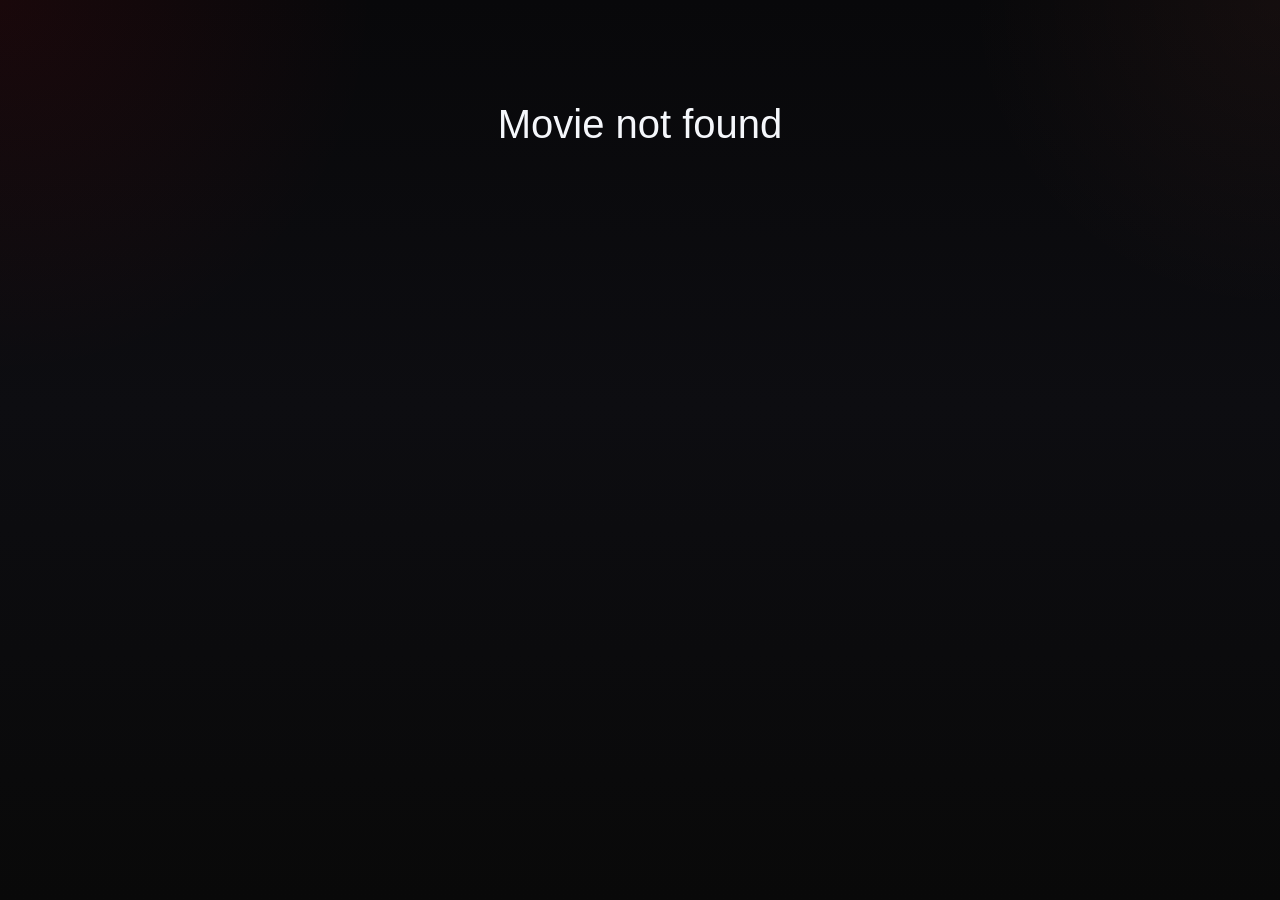
<file: Series Zone/assets/html/movie-details.html>
<!DOCTYPE html>
<html lang="en">
<head>
    <meta charset="UTF-8">
    <meta name="viewport" content="width=device-width, initial-scale=1.0">
    <title>Movie Details - Series Zone</title>
    <link href="https://cdn.jsdelivr.net/npm/bootstrap@5.3.0/dist/css/bootstrap.min.css" rel="stylesheet">
    <link href="https://cdnjs.cloudflare.com/ajax/libs/font-awesome/6.4.0/css/all.min.css" rel="stylesheet">
    <link rel="stylesheet" href="../css/style.css?v=2">
    <link rel="stylesheet" href="../css/admin.css">
    <link rel="stylesheet" href="../css/profile.css">
    <link rel="stylesheet" href="../css/footer.css">
</head>
<body class="dark-theme">
    <!-- Top Navigation Back Button -->
    <nav class="navbar navbar-dark fixed-top">
        <div class="container">
            <a href="../index.html" class="btn btn-outline-light">
                <i class="fas fa-arrow-left"></i> Back to Home
            </a>
            <span class="navbar-text">
                <i class="fas fa-film"></i> Series Zone
            </span>
        </div>
    </nav>

    <!-- Main Content -->
    <main style="margin-top: 70px; padding-bottom: 100px;">
        <div class="container-fluid">
            <div class="row">
                <!-- Left: Poster & Quick Actions -->
                <div class="col-md-4">
                    <div class="poster-section">
                        <img id="detailPoster" src="" alt="Movie Poster" class="img-fluid rounded shadow-lg">
                        <div class="actions-panel mt-3">
                            <button id="playTrailerBtn" class="btn btn-danger btn-lg w-100 mb-2">
                                <i class="fas fa-play"></i> Play Trailer
                            </button>
                            <button id="addToListBtn" class="btn btn-outline-light w-100 mb-2">
                                <i class="fas fa-plus"></i> Add to My List
                            </button>
                            <button id="watchNowBtn" class="btn btn-primary btn-lg w-100">
                                <i class="fas fa-film"></i> Watch Now
                            </button>
                        </div>
                    </div>
                </div>

                <!-- Right: Details -->
                <div class="col-md-8">
                    <h1 id="detailTitle"></h1>
                    <div class="movie-meta mb-4">
                        <span id="detailRating" class="badge bg-danger me-2"></span>
                        <span id="detailYear" class="text-muted me-2"></span>
                        <span id="detailGenres" class="text-muted"></span>
                    </div>
                    <p id="detailOverview" class="lead"></p>
                    
                    <!-- Stats Row -->
                    <div class="row mb-4">
                        <div class="col">
                            <div class="stat-box">
                                <h5>Popularity</h5>
                                <div class="progress">
                                    <div id="popularityBar" class="progress-bar bg-success" style="width: 0%"></div>
                                </div>
                            </div>
                        </div>
                        <div class="col">
                            <div class="stat-box">
                                <h5>Vote Average</h5>
                                <div id="voteAverage"></div>
                            </div>
                        </div>
                    </div>

                    <!-- Cast -->
                    <h4>Cast & Crew</h4>
                    <div id="castList" class="cast-grid"></div>
                </div>
            </div>
        </div>
    </main>

    <!-- Footer (same as main) -->
    <footer class="footer fade-in">
        <!-- Same footer HTML from index.html -->
        <div class="footer-container">
            <!-- Newsletter etc. - abbreviated -->
            <div style="text-align: center; padding: 2rem; color: #888;">
                <small>Movie Details Page | Back to <a href="../index.html">Home</a></small>
            </div>
        </div>
    </footer>

    <script src="https://cdn.jsdelivr.net/npm/bootstrap@5.3.0/dist/js/bootstrap.bundle.min.js"></script>
    <script>
        // TMDB API instance
        class SimpleTMDB {
            constructor() {
                this.apiKey = '7a0abbf4cd791d438bf30b02c6eefc74';
                this.baseURL = 'https://api.themoviedb.org/3';
            }

            async getMovieDetails(id) {
                try {
                    const response = await fetch(`/api/tmdb?path=/movie/${encodeURIComponent(id)}&append_to_response=credits,videos`);
                    if (!response.ok) {
                        throw new Error(`TMDB proxy failed with ${response.status}`);
                    }
                    return await response.json();
                } catch (e) {
                    console.error('TMDB error', e);
                    return null;
                }
            }

            getPoster(path, size = 'w500') {
                return path ? `/api/tmdb-image?size=${encodeURIComponent(size)}&path=${encodeURIComponent(path)}` : 'https://via.placeholder.com/500x750?text=No+Poster';
            }
        }

        const tmdb = new SimpleTMDB();

        // Load movie data from URL param
        async function loadMovieDetails() {
            const urlParams = new URLSearchParams(window.location.search);
            const movieId = urlParams.get('id');
            if (!movieId) {
                document.body.innerHTML = '<h1 style="text-align: center; margin-top: 100px;">Movie not found</h1>';
                return;
            }

            try {
                const movie = await tmdb.getMovieDetails(movieId);
                if (!movie) {
                    document.body.innerHTML = '<h1 style="text-align: center; margin-top: 100px;">Movie data not available</h1>';
                    return;
                }

                // Populate details
                document.getElementById('detailTitle').textContent = movie.title;
                document.getElementById('detailPoster').src = tmdb.getPoster(movie.poster_path);
                document.getElementById('detailPoster').alt = movie.title;
                document.getElementById('detailOverview').textContent = movie.overview;
                document.getElementById('detailRating').textContent = Math.round(movie.vote_average * 10) + '%';
                document.getElementById('detailYear').textContent = new Date(movie.release_date).getFullYear();
                document.getElementById('detailGenres').textContent = movie.genres.map(g => g.name).join(', ');

                // Progress bar
                const popularity = Math.min(movie.popularity / 100, 100);
                document.getElementById('popularityBar').style.width = popularity + '%';

                // Cast
                const castHtml = movie.credits.cast.slice(0, 10).map(person => `
                    <div class="cast-member">
                        <img src="${tmdb.getPoster(person.profile_path, 'w92')}" alt="${person.name}" onerror="this.src='https://via.placeholder.com/92x138'">
                        <h6>${person.name}</h6>
                        <p>${person.character}</p>
                    </div>
                `).join('');
                document.getElementById('castList').innerHTML = castHtml;

                // Trailer
                const trailer = movie.videos.results.find(v => v.type === 'Trailer' && v.site === 'YouTube');
                if (trailer) {
                    document.getElementById('playTrailerBtn').onclick = () => {
                        window.open(`https://www.youtube.com/watch?v=${trailer.key}`, '_blank');
                    };
                }

            } catch (e) {
                console.error(e);
            }
        }

        // Load on page ready
        if (document.readyState === 'loading') {
            document.addEventListener('DOMContentLoaded', loadMovieDetails);
        } else {
            loadMovieDetails();
        }
    </script>
</body>
</html>
</file>
<file: Series Zone/assets/css/style.css>
/* Main Style Sheet for Series Zone - Netflix-Style Interface */

:root {
    --primary: #e50914;
    --secondary: #221f1f;
    --bg: #141414;
    --text: #fff;
    --text-secondary: #808080;
    --border: #404040;
    --hover: #2f2f2f;
}

* {
    margin: 0;
    padding: 0;
    box-sizing: border-box;
}

html, body {
    width: 100%;
    height: 100%;
    font-family: 'Segoe UI', Tahoma, Geneva, Verdana, sans-serif;
    background-color: var(--bg);
    color: var(--text);
    overflow-x: hidden;
}

/* App Container */
.app {
    display: none;
    width: 100%;
    min-height: 100vh;
    background-color: var(--bg);
}

.app.active {
    display: flex;
    flex-direction: column;
}

/* AUTH CONTAINER */
.auth-container {
    display: flex;
    justify-content: center;
    align-items: center;
    min-height: 100vh;
    background: linear-gradient(135deg, #1a1a1a 0%, #2d2d2d 100%);
    padding: 2rem;
}

.auth-form {
    display: none;
}

.auth-form.active {
    display: block;
}

.auth-box {
    background: rgba(0, 0, 0, 0.95);
    border: 1px solid var(--border);
    border-radius: 6px;
    padding: 3rem;
    max-width: 450px;
    width: 100%;
    box-shadow: 0 0 20px rgba(229, 9, 20, 0.3);
}

.brand-logo {
    text-align: center;
    margin-bottom: 2rem;
}

.brand-logo h1 {
    font-size: 2.5rem;
    color: var(--primary);
    margin-bottom: 0.5rem;
    text-shadow: 0 0 10px rgba(229, 9, 20, 0.5);
}

.brand-logo p {
    color: var(--text-secondary);
    font-size: 0.9rem;
}

.auth-box h2 {
    font-size: 1.8rem;
    margin-bottom: 2rem;
}

.form-group {
    margin-bottom: 1.5rem;
}

.form-group label {
    display: block;
    margin-bottom: 0.5rem;
    font-weight: 500;
    color: var(--text);
}

.form-group input {
    width: 100%;
    padding: 1rem;
    background: rgba(255, 255, 255, 0.1);
    border: 1px solid var(--border);
    border-radius: 4px;
    color: var(--text);
    font-size: 1rem;
    transition: all 0.3s;
}

.form-group input:focus {
    outline: none;
    background: rgba(255, 255, 255, 0.2);
    border-color: var(--primary);
    box-shadow: 0 0 10px rgba(229, 9, 20, 0.3);
}

.btn {
    padding: 0.75rem 2rem;
    border: none;
    border-radius: 4px;
    font-weight: 600;
    cursor: pointer;
    transition: none;
    font-size: 1rem;
    display: inline-block;
}

.btn-primary {
    background: var(--primary);
    color: var(--text);
    transition: none;
}

.btn-primary:hover {
    background: var(--primary);
    transform: none;
    box-shadow: none;
}

.btn-full {
    width: 100%;
    padding: 1rem;
}

.btn-secondary {
    background: var(--primary);
    color: var(--text);
    transition: none;
}

.btn-secondary:hover {
    background: var(--primary);
    transform: none;
}

.btn-sm {
    padding: 0.5rem 1rem;
    font-size: 0.85rem;
    background: var(--primary) !important;
    color: var(--text);
    border: none;
    transition: none;
}

.btn-sm:hover {
    background: var(--primary) !important;
    transform: none;
    box-shadow: none;
}

.auth-switch {
    text-align: center;
    margin-top: 1.5rem;
    color: var(--text-secondary);
}

.auth-switch a {
    color: var(--primary);
    text-decoration: none;
    cursor: pointer;
}

.auth-switch a:hover {
    text-decoration: underline;
}

/* NAVBAR */
.navbar {
    background:
        linear-gradient(90deg, rgba(10,10,12,0.98) 0%, rgba(18,10,12,0.98) 100%);
    padding: 0.9rem 1.5rem;
    border-bottom: 1px solid rgba(229, 9, 20, 0.45);
    backdrop-filter: blur(10px);
    position: sticky;
    top: 0;
    z-index: 100;
    box-shadow: 0 10px 30px rgba(0, 0, 0, 0.45);
}

.navbar-container {
    max-width: 1500px;
    margin: 0 auto;
    display: flex;
    align-items: center;
    justify-content: space-between;
    gap: 1.5rem;
}

.navbar-brand {
    display: flex;
    align-items: center;
    gap: 0.8rem;
    min-width: fit-content;
}

.brand-logo-netflix {
    display: flex;
    align-items: center;
    gap: 0.8rem;
}

.logo-icon {
    font-size: 1.8rem;
    color: #e50914;
}

.brand-text {
    display: flex;
    flex-direction: column;
    line-height: 1;
}

.brand-title {
    font-size: 1.2rem;
    font-weight: 700;
    letter-spacing: 2px;
    color: #fff;
}

.brand-subtitle {
    margin-top: 0.28rem;
    font-size: 0.68rem;
    color: #9ca7bc;
    text-transform: uppercase;
    letter-spacing: 0.16em;
}

.navbar-center {
    display: flex;
    flex-direction: column;
    align-items: center;
    gap: 0.45rem;
    flex: 1;
}

.navbar-label {
    font-size: 0.68rem;
    color: #8e97aa;
    text-transform: uppercase;
    letter-spacing: 0.18em;
}

.navbar-center .role-navbar {
    display: none !important;
}

.navbar-center .role-navbar.active {
    display: flex !important;
}

.admin-navbar-set .nav-link.active {
    background: linear-gradient(90deg, #5b1117 0%, #aa2028 100%);
}

.navbar-nav {
    display: flex;
    gap: 0.75rem;
    justify-content: center;
    align-items: center;
    padding: 0.35rem;
    border-radius: 18px;
    background: rgba(255,255,255,0.03);
    border: 1px solid rgba(255,255,255,0.06);
    max-width: fit-content;
}

.nav-link {
    padding: 0.62rem 0.9rem;
    background: transparent;
    border: 1px solid rgba(255,255,255,0.06);
    color: #c5cada;
    font-size: 0.88rem;
    font-weight: 600;
    cursor: pointer;
    border-radius: 12px;
    transition: all 0.3s ease;
    text-transform: capitalize;
    white-space: nowrap;
    min-width: 92px;
    position: relative;
    display: inline-flex;
    align-items: center;
    justify-content: center;
    gap: 0.55rem;
}

.nav-badge {
    display: inline-flex;
    align-items: center;
    justify-content: center;
    min-width: 26px;
    height: 22px;
    padding: 0 0.45rem;
    border-radius: 999px;
    background: rgba(255,255,255,0.08);
    color: #f0f3fb;
    font-size: 0.66rem;
    font-weight: 800;
    letter-spacing: 0.06em;
    text-transform: uppercase;
}

.nav-link:hover {
    background: rgba(229, 9, 20, 0.14);
    border-color: rgba(229, 9, 20, 0.32);
    color: #fff;
}

.nav-link.active {
    background: linear-gradient(90deg, #8d0d17 0%, #e50914 100%);
    border-color: rgba(255,255,255,0.08);
    color: #fff;
    font-weight: 700;
    box-shadow: 0 10px 25px rgba(229, 9, 20, 0.22);
}

.nav-link.active::after {
    content: "";
    position: absolute;
    left: 50%;
    bottom: -0.52rem;
    transform: translateX(-50%);
    width: 34px;
    height: 3px;
    border-radius: 999px;
    background: linear-gradient(90deg, rgba(255,255,255,0.1), #fff, rgba(255,255,255,0.1));
}

.navbar-user {
    display: flex;
    align-items: center;
    gap: 1rem;
    padding-left: 1rem;
    border-left: 1px solid rgba(255,255,255,0.08);
}

.user-info {
    display: flex;
    flex-direction: column;
    text-align: right;
}

.user-name {
    color: #ffffff;
    font-size: 0.96rem;
    font-weight: 700;
    margin-bottom: 0.22rem;
}

.user-email {
    font-size: 0.9rem;
    color: #e0e0e0;
    font-weight: 500;
}

.user-stats-mini {
    display: flex;
    justify-content: flex-end;
    gap: 0.45rem;
    margin-top: 0.45rem;
    flex-wrap: wrap;
}

.user-stats-mini span {
    padding: 0.28rem 0.56rem;
    border-radius: 999px;
    background: rgba(255,255,255,0.05);
    border: 1px solid rgba(255,255,255,0.06);
    color: #d9deea;
    font-size: 0.67rem;
    letter-spacing: 0.05em;
    text-transform: uppercase;
}

.user-workspace {
    font-size: 0.7rem;
    color: #666;
    text-transform: uppercase;
    letter-spacing: 1px;
}

.logout-btn {
    padding: 0.7rem 1.2rem;
    background: rgba(229, 9, 20, 0.12);
    border: 1px solid rgba(229, 9, 20, 0.32);
    color: #fff;
    font-size: 0.82rem;
    font-weight: 700;
    border-radius: 12px;
    cursor: pointer;
    transition: all 0.3s ease;
    white-space: nowrap;
    text-transform: uppercase;
    letter-spacing: 0.08em;
}

.logout-btn:hover {
    background: rgba(229, 9, 20, 0.24);
    border-color: rgba(229, 9, 20, 0.55);
    box-shadow: 0 10px 24px rgba(229, 9, 20, 0.22);
}

.nav-btn {
    background: transparent;
    border: none;
    color: var(--text);
    cursor: pointer;
    font-size: 0.95rem;
    font-weight: 600;
    transition: all 0.3s;
    padding: 0.6rem 1.2rem;
    text-transform: capitalize;
    display: inline-block;
}


/* NAVBAR RESPONSIVE */
@media (max-width: 1024px) {
    .auth-container {
        padding: 0.85rem;
    }

    .navbar {
        padding: 0.8rem 1.5rem;
    }
    
    .navbar-container {
        flex-wrap: wrap;
        gap: 1.5rem;
    }

    .navbar-center {
        order: 3;
        width: 100%;
    }
    
    .navbar-nav {
        gap: 0.3rem;
        width: 100%;
        max-width: none;
        flex-wrap: wrap;
    }
    
    .nav-link {
        font-size: 0.8rem;
        padding: 0.6rem 1rem;
        flex: 1 1 140px;
    }

    .nav-badge {
        min-width: 22px;
        height: 20px;
        font-size: 0.6rem;
    }

    .auth-box {
        width: calc(100vw - 1.7rem);
        min-height: calc(100vh - 1.7rem);
        padding: 0.85rem;
        border-radius: 24px;
    }
}

@media (max-width: 768px) {
    .auth-container {
        padding: 0.65rem;
    }

    .auth-box {
        width: calc(100vw - 1.3rem);
        min-height: calc(100vh - 1.3rem);
        padding: 0.7rem;
        border-radius: 22px;
    }

    .auth-showcase,
    .auth-panel {
        padding: 1.35rem;
        border-radius: 20px;
    }

    .auth-showcase-title,
    .auth-panel-copy h3 {
        font-size: clamp(1.85rem, 8vw, 2.5rem);
    }

    .auth-feature-grid {
        grid-template-columns: 1fr;
        padding-top: 1.3rem;
    }

    .navbar {
        padding: 0.6rem 1rem;
    }
    
    .navbar-container {
        flex-wrap: wrap;
        gap: 0.8rem;
    }
    
    .navbar-center {
        gap: 0.55rem;
    }

    .navbar-label {
        display: none;
    }

    .navbar-nav {
        width: 100%;
        gap: 0.3rem;
    }
    
    .nav-link {
        font-size: 0.76rem;
        padding: 0.55rem 0.8rem;
        flex: 1 1 120px;
        min-width: 0;
    }

    .nav-badge {
        min-width: 20px;
        height: 18px;
        padding: 0 0.35rem;
    }
    
    .navbar-user {
        width: 100%;
        justify-content: space-between;
        gap: 0.8rem;
        padding-left: 0;
        border-left: none;
    }
    
    .user-name {
        font-size: 0.88rem;
    }

    .user-email {
        display: none;
    }
    
    .logout-btn {
        padding: 0.5rem 1rem;
        font-size: 0.75rem;
    }
}

@media (max-width: 768px) {
    .navbar {
        padding: 0.6rem 1rem;
    }
    
    .navbar-container {
        flex-wrap: wrap;
        gap: 0.8rem;
    }
    
    .navbar-brand {
        padding: 0.5rem 0.8rem;
        border: 1px solid var(--primary);
    }
    
    .navbar-brand h1 {
        font-size: 1rem;
    }
    
    .navbar-search {
        order: 3;
        width: 100%;
    }
    
    .navbar-search input {
        max-width: 100%;
    }
    
    .navbar-menu {
        gap: 0.5rem;
    }
    
    .nav-btn {
        font-size: 0.7rem;
        padding: 0.5rem 0.8rem;
    }
}

/* MAIN CONTENT */
.main-content {
    flex: 1;
    width: 100%;
    max-width: none;
    margin: 0;
    padding: 0;
    background-color: var(--bg);
    overflow-y: auto;
    position: relative;
}


/* PAGE MANAGEMENT */
.page {
    display: none !important;
    width: 100%;
    min-height: calc(100vh - 80px);
    background: var(--bg);
    position: fixed;
    top: 80px;
    left: 0;
    right: 0;
    z-index: 1000;
    visibility: hidden;
    opacity: 0;
    overflow-y: auto;
}

.page.active {
    display: flex !important;
    flex-direction: column;
    visibility: visible;
    opacity: 1;
    position: fixed;
}

/* HOME PAGE - Shows inline */
#home-page {
    display: block !important;
    position: relative !important;
    top: auto !important;
    left: auto !important;
    right: auto !important;
    z-index: 1 !important;
    visibility: visible !important;
    opacity: 1 !important;
    min-height: auto !important;
    background: transparent;
}

#home-page.active {
    display: block !important;
    position: relative !important;
    z-index: 1 !important;
}

/* OVERLAY PAGES - Full screen, one at a time */
#detail-page, #video-page, #history-page, #analytics-page, #ml-insights-page, #profile-page, #my-list-page, #recommendations-page, #admin-page {
    display: none !important;
    width: 100vw !important;
    height: 100vh !important;
    position: fixed !important;
    top: 0 !important;
    left: 0 !important;
    z-index: 2000 !important;
    background: var(--bg);
}

#detail-page.active, #video-page.active, #history-page.active, #analytics-page.active, #ml-insights-page.active, #profile-page.active, #my-list-page.active, #recommendations-page.active, #admin-page.active {
    display: flex !important;
}

/* HERO BANNER */
.hero-banner {
    height: 500px;
    background-size: cover;
    background-position: center;
    display: flex;
    align-items: flex-end;
    padding: 4rem 3rem;
    position: relative;
}

.hero-content {
    max-width: 600px;
    z-index: 2;
}

.hero-content h2 {
    font-size: 3rem;
    font-weight: 700;
    margin-bottom: 1rem;
}

.hero-content p {
    font-size: 1.2rem;
    color: var(--text-secondary);
    margin-bottom: 2rem;
}

.hero-buttons {
    display: flex;
    gap: 1rem;
}

.hero-buttons .btn {
    padding: 0.8rem 1.5rem;
    font-size: 1rem;
    font-weight: 600;
}

.hero-buttons .btn-primary,
.hero-buttons .btn-secondary {
    background: var(--primary);
    color: var(--text);
    border: none;
}

/* CONTENT SECTIONS */
.content-section {
    padding: 2rem 3rem;
}

.content-section h3 {
    font-size: 1.4rem;
    margin-bottom: 1.5rem;
}

.carousel {
    display: flex;
    gap: 0.5rem;
    overflow-x: auto;
    padding-bottom: 1rem;
}

.carousel::-webkit-scrollbar {
    height: 6px;
}

.carousel::-webkit-scrollbar-thumb {
    background: var(--primary);
    border-radius: 3px;
}

.movie-card {
    flex-shrink: 0;
    width: 200px;
    height: 300px;
    position: relative;
    border-radius: 4px;
    overflow: hidden;
    cursor: pointer;
    transition: transform 0.3s;
}

.movie-card:hover {
    transform: scale(1.05);
    z-index: 10;
}

.movie-card img {
    width: 100%;
    height: 100%;
    object-fit: cover;
}

.movie-overlay {
    position: absolute;
    top: 0;
    left: 0;
    right: 0;
    bottom: 0;
    background: linear-gradient(to top, rgba(0,0,0,1), transparent);
    display: flex;
    flex-direction: column;
    justify-content: flex-end;
    padding: 1rem;
    opacity: 0;
    transition: opacity 0.3s;
}

.movie-card:hover .movie-overlay {
    opacity: 1;
}

.movie-overlay h4 {
    font-size: 1rem;
    margin-bottom: 0.5rem;
}

.movie-overlay p {
    font-size: 0.9rem;
    color: var(--primary);
    margin-bottom: 0.75rem;
}

/* DETAIL PAGE */
.detail-container {
    position: relative;
}

.close-btn {
    position: fixed;
    top: 2rem;
    left: 2rem;
    background: rgba(0, 0, 0, 0.5);
    color: var(--text);
    border: none;
    padding: 0.75rem 1.5rem;
    border-radius: 4px;
    cursor: pointer;
    z-index: 200;
    font-size: 1rem;
}

.close-btn:hover {
    background: var(--primary);
}

.detail-hero-content {
    height: 500px;
    background-size: cover;
    background-position: center;
    display: flex;
    align-items: flex-end;
    padding: 3rem;
    position: relative;
}

.detail-hero-text {
    max-width: 600px;
    position: relative;
    z-index: 2;
}

.detail-hero-text h1 {
    font-size: 3rem;
    margin-bottom: 1rem;
}

.movie-meta {
    display: flex;
    gap: 1.5rem;
    margin-bottom: 1rem;
    font-size: 0.95rem;
    color: var(--text-secondary);
}

.movie-meta span:first-child {
    color: var(--primary);
    font-weight: 600;
}

.detail-buttons {
    display: flex;
    gap: 1rem;
    margin-top: 1.5rem;
}

.movie-info {
    display: grid;
    grid-template-columns: repeat(auto-fit, minmax(200px, 1fr));
    padding: 3rem;
    gap: 2rem;
    background: var(--hover);
    margin: 2rem 3rem;
    border-radius: 4px;
}

.info-section h3 {
    color: var(--primary);
    margin-bottom: 0.5rem;
    font-size: 0.95rem;
}

.info-section p {
    color: var(--text-secondary);
}

.cast-section {
    padding: 2rem 3rem;
}

.cast-section h3 {
    font-size: 1.4rem;
    margin-bottom: 1.5rem;
}

.cast-grid {
    display: grid;
    grid-template-columns: repeat(auto-fill, minmax(150px, 1fr));
    gap: 1.5rem;
}

.cast-card {
    text-align: center;
}

.cast-card img {
    width: 100%;
    height: 200px;
    object-fit: cover;
    border-radius: 4px;
    margin-bottom: 0.5rem;
}

.cast-card h5 {
    font-size: 0.95rem;
    margin-bottom: 0.25rem;
}

.cast-card p {
    font-size: 0.85rem;
    color: var(--text-secondary);
}

/* VIDEO PLAYER */
.video-container {
    position: fixed;
    top: 0;
    left: 0;
    width: 100%;
    height: 100%;
    background: rgba(0, 0, 0, 0.95);
    display: flex;
    align-items: center;
    justify-content: center;
    z-index: 300;
}

.video-player {
    width: 90%;
    max-width: 1200px;
}

.video-player iframe {
    border-radius: 4px;
}

/* FOOTER */
.footer {
    background: linear-gradient(to bottom, var(--secondary), #0a0a0a);
    color: var(--text-secondary);
    padding: 4rem 2rem;
    margin-top: 4rem;
    border-top: 1px solid var(--border);
    max-width: 100%;
    width: 100%;
    overflow-x: hidden;
}

.footer-subscription {
    background: linear-gradient(135deg, rgba(229, 9, 20, 0.15), rgba(34, 31, 31, 0.5));
    border: 1px solid rgba(229, 9, 20, 0.3);
    padding: 2.5rem 2rem;
    border-radius: 6px;
    margin-bottom: 3rem;
    text-align: center;
    max-width: 1200px;
    margin-left: auto;
    margin-right: auto;
}

.footer-subscription h4 {
    color: var(--text);
    margin-bottom: 0.75rem;
    font-size: 1.1rem;
}

.footer-subscription p {
    color: var(--text-secondary);
    margin-bottom: 1.5rem;
    font-size: 0.9rem;
}

.newsletter-form {
    display: flex;
    gap: 0.8rem;
    max-width: 600px;
    margin: 0 auto;
    flex-wrap: wrap;
    justify-content: center;
}

.newsletter-form input {
    flex: 1;
    min-width: 250px;
    padding: 0.8rem 1.2rem;
    background: rgba(255, 255, 255, 0.1);
    border: 1px solid var(--border);
    border-radius: 4px;
    color: var(--text);
    font-size: 0.95rem;
}

.newsletter-form input::placeholder {
    color: var(--text-secondary);
}

.newsletter-form input:focus {
    outline: none;
    background: rgba(255, 255, 255, 0.15);
    border-color: var(--primary);
}

.newsletter-form button {
    background: var(--primary) !important;
    color: var(--text) !important;
    padding: 0.8rem 1.5rem !important;
    border: none !important;
    border-radius: 4px !important;
    font-weight: 600 !important;
    cursor: pointer !important;
    font-size: 0.95rem !important;
    transition: none !important;
    white-space: nowrap;
}

.footer-content {
    display: grid;
    grid-template-columns: 2fr 1fr 1fr 1fr 1fr 1.2fr;
    gap: 2.5rem;
    margin-bottom: 2.5rem;
    max-width: 1200px;
    margin-left: auto;
    margin-right: auto;
    padding: 0 1rem;
}

.footer-about {
    grid-column: 1;
}

.footer-about h4 {
    color: var(--primary);
    font-size: 1.1rem;
    margin-bottom: 1rem;
    font-weight: 700;
}

.footer-about p {
    font-size: 0.85rem;
    color: var(--text-secondary);
    line-height: 1.5;
    margin-bottom: 1rem;
}

.social-links {
    display: flex;
    gap: 1rem;
    margin-top: 1rem;
}

.social-links a {
    width: 36px;
    height: 36px;
    background: rgba(229, 9, 20, 0.2);
    border: 1px solid var(--border);
    border-radius: 50%;
    display: flex;
    align-items: center;
    justify-content: center;
    color: var(--text);
    text-decoration: none;
    transition: all 0.3s;
    font-weight: bold;
    font-size: 0.9rem;
}

.social-links a:hover {
    background: var(--primary);
    transform: translateY(-3px);
}

.footer-section {
    grid-column: auto;
}

.footer-section h4 {
    color: var(--text);
    font-size: 0.75rem;
    text-transform: uppercase;
    letter-spacing: 0.5px;
    margin-bottom: 1.2rem;
    font-weight: 700;
}

.footer-section ul {
    list-style: none;
}

.footer-section li {
    margin-bottom: 0.75rem;
}

.footer-section a {
    color: var(--text-secondary);
    text-decoration: none;
    font-size: 0.85rem;
    transition: color 0.3s;
}

.footer-section a:hover {
    color: var(--text);
}

.app-links {
    display: flex;
    flex-direction: column;
    gap: 0.75rem;
    margin-bottom: 1.5rem;
}

.app-link {
    display: block;
    padding: 0.5rem;
    background: var(--primary);
    border: 1px solid var(--primary);
    border-radius: 4px;
    text-align: center;
    color: var(--text) !important;
    text-decoration: none;
    font-size: 0.85rem;
    transition: none;
    font-weight: 600;
}

.app-link:hover {
    background: var(--primary);
    border-color: var(--primary);
    transform: none;
}

.language-selector {
    display: flex;
    flex-direction: column;
    gap: 0.5rem;
}

.language-selector label {
    color: var(--text);
    font-size: 0.7rem;
    text-transform: uppercase;
    letter-spacing: 0.5px;
    font-weight: 700;
}

.language-selector select {
    padding: 0.5rem;
    background: rgba(255, 255, 255, 0.05);
    border: 1px solid var(--border);
    border-radius: 4px;
    color: var(--text);
    font-size: 0.85rem;
    cursor: pointer;
    transition: all 0.3s;
}

.language-selector select:hover,
.language-selector select:focus {
    background: rgba(255, 255, 255, 0.1);
    border-color: var(--primary);
    outline: none;
}

.footer-bottom {
    border-top: 1px solid var(--border);
    padding-top: 2rem;
    text-align: center;
    font-size: 0.85rem;
    color: var(--text-secondary);
    max-width: 1200px;
    margin-left: auto;
    margin-right: auto;
    padding-left: 1rem;
    padding-right: 1rem;
}

/* DETAIL PAGE STYLING */
.detail-container {
    position: relative;
    overflow-y: auto;
    max-height: 100vh;
    background: var(--bg);
}

.detail-close {
    position: fixed;
    top: 2rem;
    right: 2rem;
    width: 50px;
    height: 50px;
    background: rgba(0, 0, 0, 0.7);
    border: 2px solid var(--border);
    border-radius: 50%;
    color: var(--text);
    font-size: 1.5rem;
    cursor: pointer;
    z-index: 100;
    transition: all 0.3s;
    display: flex;
    align-items: center;
    justify-content: center;
}

.detail-close:hover {
    background: rgba(229, 9, 20, 0.9);
    border-color: var(--primary);
    transform: scale(1.1);
}

.detail-hero {
    position: relative;
    height: 550px;
    background-size: cover;
    background-position: center;
    display: flex;
    align-items: flex-end;
    overflow: hidden;
}

.detail-hero-content {
    position: absolute;
    top: 0;
    left: 0;
    width: 100%;
    height: 100%;
    background-size: cover;
    background-position: center;
    display: flex;
    align-items: flex-end;
    padding: 3rem;
    background: linear-gradient(135deg, rgba(0,0,0,0.7) 0%, rgba(0,0,0,0.6) 30%, rgba(229,9,20,0.15) 100%);
}

.detail-hero-text {
    max-width: 650px;
    position: relative;
    z-index: 10;
}

.detail-hero-text h1 {
    font-size: 3.5rem;
    margin-bottom: 1.5rem;
    font-weight: 800;
    text-shadow: 0 4px 15px rgba(0, 0, 0, 0.9);
    color: #fff;
}

.movie-meta {
    display: flex;
    gap: 2.5rem;
    margin-bottom: 1.5rem;
    font-size: 1.1rem;
    color: #ffd700;
    font-weight: 600;
    flex-wrap: wrap;
}

.movie-meta span {
    display: flex;
    align-items: center;
    gap: 0.5rem;
    background: rgba(0, 0, 0, 0.5);
    padding: 0.4rem 0.8rem;
    border-radius: 4px;
    backdrop-filter: blur(10px);
    color: #ffd700;
}

.detail-hero-text p {
    font-size: 1.05rem;
    line-height: 1.7;
    color: #ffffff;
    margin-bottom: 2rem;
    max-width: 650px;
    text-shadow: 0 2px 8px rgba(0, 0, 0, 0.8);
    font-weight: 500;
}

.detail-buttons {
    display: flex;
    gap: 1.5rem;
    margin-top: 2rem;
}

.detail-buttons .btn {
    padding: 1rem 2.5rem;
    font-size: 1.05rem;
    font-weight: 700;
    border-radius: 8px;
    box-shadow: 0 4px 15px rgba(229, 9, 20, 0.4);
    text-transform: uppercase;
    letter-spacing: 1px;
}

.detail-buttons .btn-primary {
    background: var(--primary) !important;
    color: var(--text) !important;
}

.detail-buttons .btn-secondary,
.detail-buttons .detail-trailer-link,
.detail-buttons .detail-action-btn {
    background: linear-gradient(135deg, #8d0d17 0%, #e50914 100%) !important;
    color: #fff !important;
    border: 1px solid rgba(255,255,255,0.12) !important;
    text-decoration: none;
}

.detail-buttons .detail-action-btn:hover {
    transform: translateY(-2px);
    box-shadow: 0 10px 22px rgba(229, 9, 20, 0.3);
}

.detail-content {
    background: var(--bg);
    padding: 3rem 2rem;
}

.detail-main {
    max-width: 1200px;
    margin: 0 auto;
}

.movie-info-section,
.cast-section,
.similar-section {
    margin-bottom: 3rem;
}

.movie-info-section h3,
.cast-section h3,
.similar-section h3 {
    font-size: 1.5rem;
    margin-bottom: 1.5rem;
    color: var(--text);
    border-bottom: 2px solid var(--primary);
    padding-bottom: 0.5rem;
}

.info-section {
    display: inline-block;
    margin-right: 3rem;
    margin-bottom: 2rem;
    background: rgba(32, 32, 32, 0.6);
    padding: 1.2rem;
    border-radius: 8px;
    border-left: 4px solid var(--primary);
    min-width: 180px;
    backdrop-filter: blur(10px);
}

.info-section h3 {
    font-size: 0.85rem;
    color: #ffd700;
    margin-bottom: 0.7rem;
    border: none;
    padding: 0;
    font-weight: 700;
    text-transform: uppercase;
    letter-spacing: 1px;
}

.info-section p {
    font-size: 1.05rem;
    color: #ffffff;
    font-weight: 600;
}

.cast-grid {
    display: grid;
    grid-template-columns: repeat(auto-fill, minmax(150px, 1fr));
    gap: 1.5rem;
}

.cast-card {
    background: var(--hover);
    border-radius: 12px;
    overflow: hidden;
    transition: all 0.3s;
    cursor: pointer;
    border: 1px solid var(--border);
    box-shadow: 0 4px 12px rgba(0, 0, 0, 0.4);
}

.cast-card:hover {
    transform: translateY(-8px);
    box-shadow: 0 8px 25px rgba(229, 9, 20, 0.25);
    border-color: var(--primary);
}

.cast-card img {
    width: 100%;
    height: 220px;
    object-fit: cover;
}

.cast-card h5 {
    padding: 1rem 0.8rem 0.5rem;
    font-size: 1rem;
    color: #ffd700;
    font-weight: 700;
}

.cast-card p {
    padding: 0 0.8rem 1rem;
    font-size: 0.9rem;
    color: #ffffff;
    font-weight: 500;
}

/* VIDEO PLAYER PAGE */
.video-container {
    position: relative;
    width: 100%;
    height: 100vh;
    background: #000;
    display: flex;
    align-items: center;
    justify-content: center;
}

.video-close {
    position: absolute;
    top: 2rem;
    left: 2rem;
    padding: 0.8rem 1.5rem;
    background: rgba(0, 0, 0, 0.7);
    border: 1px solid var(--border);
    border-radius: 4px;
    color: var(--text);
    font-size: 1rem;
    cursor: pointer;
    z-index: 100;
    transition: all 0.3s;
}

.video-close:hover {
    background: var(--primary);
    border-color: var(--primary);
}

.video-player {
    width: 100%;
    height: 100%;
    display: flex;
    align-items: center;
    justify-content: center;
}

.video-player iframe {
    width: 100%;
    height: 100%;
    border: none;
}

/* HISTORY PAGE STYLING */
#history-page {
    background:
        radial-gradient(circle at top left, rgba(229, 9, 20, 0.18), transparent 24%),
        radial-gradient(circle at top right, rgba(120, 0, 0, 0.18), transparent 20%),
        linear-gradient(180deg, #060606 0%, #0d0708 38%, #080808 100%);
    backdrop-filter: blur(10px);
}

.history-container {
    position: relative;
    background:
        radial-gradient(circle at 12% 18%, rgba(229, 9, 20, 0.12), transparent 20%),
        radial-gradient(circle at 88% 12%, rgba(82, 4, 4, 0.28), transparent 20%),
        linear-gradient(180deg, rgba(7, 7, 8, 0.97), rgba(12, 7, 8, 0.99));
    padding: 2rem 2.5rem 2.5rem;
    width: 100vw;
    min-height: 100vh;
    max-width: none;
    margin: 0;
    overflow-y: auto;
    max-height: 100vh;
    border: 1px solid rgba(229, 9, 20, 0.18);
    border-radius: 0;
    box-shadow: inset 0 0 0 1px rgba(255,255,255,0.02), 0 0 60px rgba(0, 0, 0, 0.55);
}

.history-close {
    position: absolute;
    top: 1.5rem;
    right: 2rem;
    min-width: 110px;
    height: 48px;
    padding: 0 1rem;
    background: rgba(15, 15, 16, 0.82);
    border: 1px solid rgba(229, 9, 20, 0.55);
    border-radius: 999px;
    color: #fff;
    font-size: 0.95rem;
    font-weight: 700;
    letter-spacing: 0.04em;
    cursor: pointer;
    z-index: 100;
    transition: all 0.25s ease;
    display: flex;
    align-items: center;
    justify-content: center;
    gap: 0.5rem;
}

.history-close:hover {
    background: rgba(125, 10, 15, 0.92);
    border-color: rgba(255,255,255,0.48);
    transform: translateY(-1px);
}

.history-header {
    display: flex;
    gap: 2rem;
    align-items: flex-start;
    margin-bottom: 2rem;
    padding-bottom: 2rem;
    border-bottom: 1px solid var(--border);
}

.history-icon {
    font-size: 3rem;
    flex-shrink: 0;
}

.history-info h2 {
    font-size: 2rem;
    color: var(--text);
    margin-bottom: 0.5rem;
    font-weight: 700;
}

.history-info p {
    color: var(--text-secondary);
    font-size: 0.95rem;
    line-height: 1.6;
}





.history-tabs {
    display: flex;
    gap: 1rem;
    margin-bottom: 2rem;
    border-bottom: 1px solid var(--border);
}

.history-tab {
    background: none;
    border: none;
    color: var(--text-secondary);
    padding: 1rem 1.5rem;
    font-size: 0.85rem;
    font-weight: 600;
    cursor: pointer;
    border-bottom: 3px solid transparent;
    transition: all 0.3s;
    text-transform: uppercase;
    letter-spacing: 0.5px;
}

.history-tab:hover {
    color: var(--text);
}

.history-tab.active {
    color: var(--primary);
    border-bottom-color: var(--primary);
}

.tab-content-header {
    color: var(--text-secondary);
    font-size: 0.9rem;
    margin-bottom: 1.5rem;
    padding-bottom: 1rem;
    border-bottom: 1px solid var(--border);
}



.history-content {
    background:
        linear-gradient(180deg, rgba(18, 18, 20, 0.94), rgba(9, 9, 10, 0.98));
    padding: 1.4rem;
    border-radius: 26px;
    margin-bottom: 2rem;
    min-height: 150px;
    display: grid;
    grid-template-columns: repeat(3, minmax(0, 1fr));
    gap: 1rem;
}

#history-page .history-content {
    align-items: stretch;
}

.session-ledger {
    margin-bottom: 2rem;
}

.ledger-header {
    display: flex;
    justify-content: space-between;
    align-items: center;
    margin-bottom: 1.5rem;
    padding: 1rem;
    background: rgba(32, 32, 32, 0.5);
    border-radius: 8px;
}

.ledger-header h3 {
    color: var(--text);
    font-size: 1rem;
    font-weight: 700;
    text-transform: uppercase;
    letter-spacing: 1px;
    margin: 0;
}

.ledger-label {
    color: var(--text-secondary);
    font-size: 0.8rem;
    font-weight: 600;
    text-transform: uppercase;
}

.session-list {
    display: flex;
    flex-direction: column;
    gap: 1.2rem;
}

#history-page .session-list {
    width: 100%;
}

.session-item {
    background: rgba(32, 32, 32, 0.7);
    border: 1px solid var(--border);
    border-radius: 8px;
    padding: 1.5rem;
    display: flex;
    gap: 1.5rem;
    transition: all 0.3s;
}

.session-item:hover {
    background: rgba(32, 32, 32, 0.9);
    border-color: var(--primary);
}

.session-poster {
    width: 124px;
    height: 176px;
    border-radius: 16px;
    object-fit: cover;
    flex-shrink: 0;
    background: linear-gradient(180deg, #23080b, #0a0a0a);
    border: 1px solid rgba(255,255,255,0.08);
    box-shadow: 0 18px 40px rgba(0, 0, 0, 0.28);
}

.session-info {
    flex: 1;
}

.session-signal-box {
    width: 290px;
    flex-shrink: 0;
    padding: 1rem;
    border-radius: 18px;
    background: rgba(255,255,255,0.04);
    border: 1px solid rgba(255,255,255,0.07);
}

.session-signal-label {
    color: #ff9ca3;
    text-transform: uppercase;
    letter-spacing: 0.14em;
    font-size: 0.72rem;
    margin-bottom: 0.8rem;
}

.session-signal-row {
    display: flex;
    justify-content: space-between;
    gap: 1rem;
    padding: 0.6rem 0;
    border-bottom: 1px solid rgba(255,255,255,0.06);
    color: #b8c0d2;
}

.session-signal-row:last-child {
    border-bottom: none;
}

.session-signal-row strong {
    color: #fff;
}

.session-title {
    color: var(--text);
    font-size: 1.1rem;
    font-weight: 700;
    margin-bottom: 0.5rem;
}

.session-meta {
    color: var(--text-secondary);
    font-size: 0.85rem;
    margin-bottom: 0.75rem;
}

.session-tags {
    display: flex;
    gap: 0.5rem;
    flex-wrap: wrap;
    margin-bottom: 0.75rem;
}

.session-tag {
    background: rgba(229, 9, 20, 0.2);
    color: var(--primary);
    padding: 0.3rem 0.8rem;
    border-radius: 20px;
    font-size: 0.75rem;
    font-weight: 600;
    text-transform: uppercase;
}

.session-details {
    display: flex;
    gap: 2rem;
    padding-top: 1rem;
    border-top: 1px solid var(--border);
}

.session-detail {
    flex: 1;
}

.session-detail-label {
    color: var(--text-secondary);
    font-size: 0.75rem;
    text-transform: uppercase;
    margin-bottom: 0.3rem;
}

.session-detail-value {
    color: #ffd700;
    font-size: 0.95rem;
    font-weight: 600;
}

.session-detail-desc {
    color: var(--text-secondary);
    font-size: 0.75rem;
    margin-top: 0.3rem;
}



/* RESPONSIVE FOOTER */
@media (max-width: 1024px) {
    .footer-content {
        grid-template-columns: repeat(3, 1fr);
        gap: 1.5rem;
    }

    .footer-about {
        grid-column: 1 / -1;
    }
}

@media (max-width: 768px) {
    .footer-content {
        grid-template-columns: repeat(2, 1fr);
        gap: 1.5rem;
    }

    .footer {
        padding: 2rem 1.5rem;
    }

    .newsletter-form {
        flex-direction: column;
    }

    .footer-about {
        grid-column: 1 / -1;
    }
}

@media (max-width: 480px) {
    .footer-content {
        grid-template-columns: 1fr;
        gap: 1.5rem;
    }

    .footer-subscription {
        padding: 1.5rem;
    }

    .newsletter-form input {
        min-height: 44px;
    }

    .newsletter-form button {
        width: 100%;
    }

    .footer-about {
        grid-column: 1;
    }

    .social-links {
        justify-content: center;
    }
}

/* RESPONSIVE */
@media (max-width: 768px) {
    .hero-content h2 {
        font-size: 1.8rem;
    }

    .hero-banner {
        height: 400px;
        padding: 2rem;
    }

    .movie-card {
        width: 150px;
        height: 225px;
    }

    .content-section {
        padding: 1.5rem;
    }
}

@media (max-width: 480px) {
    .movie-card {
        width: 120px;
        height: 180px;
    }

    .footer {
        padding: 1.5rem;
    }

    .footer-content {
        grid-template-columns: 1fr;
        gap: 1rem;
    }
}

/* PREMIUM OTT PRODUCT UI */
.auth-container {
    background:
        radial-gradient(circle at top left, rgba(229, 9, 20, 0.18), transparent 30%),
        radial-gradient(circle at top right, rgba(120, 16, 26, 0.18), transparent 30%),
        linear-gradient(135deg, #050505 0%, #0a0a0d 55%, #120608 100%);
    padding: 1.15rem;
    position: relative;
    overflow: hidden;
}

.auth-container::before,
.auth-container::after {
    content: "";
    position: absolute;
    border-radius: 999px;
    pointer-events: none;
    z-index: 0;
}

.auth-container::before {
    width: 560px;
    height: 560px;
    top: -180px;
    right: -80px;
    background: radial-gradient(circle, rgba(229, 9, 20, 0.16), transparent 64%);
    filter: blur(18px);
}

.auth-container::after {
    width: 460px;
    height: 460px;
    bottom: -170px;
    left: -110px;
    background: radial-gradient(circle, rgba(255, 255, 255, 0.05), transparent 68%);
    filter: blur(24px);
}

.auth-box {
    width: min(1540px, calc(100vw - 2.3rem));
    min-height: calc(100vh - 2.3rem);
    max-width: none;
    padding: 1.15rem;
    border-radius: 30px;
    background: linear-gradient(180deg, rgba(13, 13, 16, 0.88), rgba(10, 10, 13, 0.92));
    border: 1px solid rgba(229, 9, 20, 0.16);
    box-shadow: 0 40px 120px rgba(0, 0, 0, 0.55), inset 0 1px 0 rgba(255, 255, 255, 0.03);
    display: grid;
    grid-template-columns: 1.08fr 0.92fr;
    gap: 1rem;
    align-items: stretch;
    overflow: hidden;
    position: relative;
    z-index: 1;
}

.auth-shell {
    display: grid;
    grid-template-columns: 1.1fr 0.9fr;
    gap: 1rem;
    align-items: stretch;
}

.auth-showcase,
.auth-panel {
    border-radius: 24px;
    min-height: 100%;
}

.auth-showcase {
    padding: 2.4rem;
    background:
        radial-gradient(circle at 20% 10%, rgba(229, 9, 20, 0.23), transparent 30%),
        radial-gradient(circle at 80% 85%, rgba(255, 70, 70, 0.12), transparent 28%),
        linear-gradient(160deg, #091019 0%, #101119 52%, #17080b 100%);
    border: 1px solid rgba(229, 9, 20, 0.15);
    position: relative;
    overflow: hidden;
    display: flex;
    flex-direction: column;
    justify-content: space-between;
}

.auth-showcase::before,
.auth-showcase::after {
    content: "";
    position: absolute;
    border-radius: 999px;
    border: 1px solid rgba(229, 9, 20, 0.15);
    inset: auto;
}

.auth-showcase::before {
    width: 420px;
    height: 420px;
    right: -120px;
    top: 40px;
}

.auth-showcase::after {
    width: 320px;
    height: 320px;
    left: 80px;
    bottom: -120px;
}

.auth-panel {
    padding: 2.35rem 2.2rem;
    background:
        radial-gradient(circle at top right, rgba(229, 9, 20, 0.08), transparent 24%),
        linear-gradient(180deg, rgba(18, 18, 22, 0.98), rgba(11, 11, 15, 0.99));
    border: 1px solid rgba(255, 255, 255, 0.06);
    display: flex;
    flex-direction: column;
    justify-content: center;
    backdrop-filter: blur(18px);
}

.auth-chip {
    display: inline-flex;
    align-items: center;
    gap: 0.4rem;
    padding: 0.45rem 0.8rem;
    border-radius: 999px;
    background: rgba(229, 9, 20, 0.12);
    border: 1px solid rgba(229, 9, 20, 0.22);
    color: #ffd2d5;
    text-transform: uppercase;
    letter-spacing: 0.12em;
    font-size: 0.74rem;
    font-weight: 700;
    margin-bottom: 1.1rem;
}

.auth-showcase .brand-logo {
    text-align: left;
    margin-bottom: 1.2rem;
}

.auth-showcase .brand-logo h1,
.auth-panel .brand-logo h1 {
    font-size: 2.2rem;
    color: #fff;
    text-shadow: none;
}

.auth-showcase .brand-logo p,
.auth-panel .brand-logo p {
    color: #ff9ca3;
    text-transform: uppercase;
    letter-spacing: 0.16em;
    font-size: 0.72rem;
}

.auth-showcase-title,
.auth-panel h2,
.auth-panel-copy h3 {
    color: #fff;
    font-size: clamp(2.35rem, 3.8vw, 4.35rem);
    line-height: 1.05;
    margin-bottom: 1rem;
    max-width: 11ch;
}

.auth-showcase-text,
.auth-lead,
.auth-panel-copy p {
    color: #c4cad8;
    line-height: 1.75;
    font-size: 1rem;
    max-width: 60ch;
}

.auth-feature-grid {
    display: grid;
    grid-template-columns: repeat(3, minmax(0, 1fr));
    gap: 0.85rem;
    margin-top: auto;
    padding-top: 2rem;
}

.auth-feature-card {
    padding: 1.05rem;
    border-radius: 18px;
    background: rgba(255, 255, 255, 0.045);
    border: 1px solid rgba(255, 255, 255, 0.07);
    box-shadow: inset 0 1px 0 rgba(255,255,255,0.03);
}

.auth-feature-card span {
    display: block;
    color: #ff9ca3;
    text-transform: uppercase;
    letter-spacing: 0.1em;
    font-size: 0.72rem;
    margin-bottom: 0.45rem;
}

.auth-feature-card strong {
    color: #fff;
    font-size: 1rem;
    line-height: 1.45;
}

.auth-panel-copy {
    margin-bottom: 1.85rem;
}

.auth-panel-note {
    color: #8c93a3;
    line-height: 1.7;
    font-size: 0.92rem;
    margin-top: 1rem;
}

.auth-panel-kicker {
    color: #ff9ca3;
    text-transform: uppercase;
    letter-spacing: 0.16em;
    font-size: 0.74rem;
    margin-bottom: 0.8rem;
    font-weight: 700;
}

.auth-panel h2,
.auth-panel-copy h3 {
    max-width: none;
    font-size: 2.1rem;
}

.auth-panel .brand-logo {
    display: none;
}

.auth-panel-copy > h1,
.auth-panel-copy > p:last-of-type {
    display: none;
}

.form-group label {
    color: #f1f3f7;
    text-transform: uppercase;
    letter-spacing: 0.08em;
    font-size: 0.74rem;
}

.form-group input {
    border-radius: 14px;
    background: rgba(255, 255, 255, 0.04);
    border: 1px solid rgba(255, 255, 255, 0.08);
    min-height: 56px;
}

.form-group input:focus {
    border-color: rgba(229, 9, 20, 0.8);
    box-shadow: 0 0 0 4px rgba(229, 9, 20, 0.12);
}

.btn-full {
    border-radius: 16px;
    min-height: 58px;
    background: linear-gradient(90deg, #b10010 0%, #e50914 100%);
    letter-spacing: 0.03em;
    margin-top: 0.5rem;
    box-shadow: 0 14px 32px rgba(229, 9, 20, 0.24);
}

.btn-full:hover {
    transform: translateY(-1px);
    box-shadow: 0 18px 38px rgba(229, 9, 20, 0.32);
}

#signup-form .auth-showcase {
    background:
        radial-gradient(circle at 18% 12%, rgba(229, 9, 20, 0.23), transparent 27%),
        radial-gradient(circle at 82% 84%, rgba(255, 170, 90, 0.12), transparent 24%),
        linear-gradient(160deg, #0b1214 0%, #111118 46%, #19080b 100%);
}

#admin-login-form .auth-showcase {
    background:
        radial-gradient(circle at 18% 12%, rgba(0, 212, 255, 0.13), transparent 26%),
        radial-gradient(circle at 84% 82%, rgba(139, 92, 246, 0.16), transparent 28%),
        linear-gradient(160deg, #08111d 0%, #0d1220 48%, #17090c 100%);
    border-color: rgba(104, 121, 255, 0.18);
}

#admin-login-form .auth-chip {
    background: rgba(87, 114, 255, 0.14);
    border-color: rgba(87, 114, 255, 0.24);
    color: #dbe3ff;
}

#admin-login-form .auth-panel-kicker,
#admin-login-form .auth-showcase .brand-logo p,
#admin-login-form .auth-panel .brand-logo p {
    color: #b7c5ff;
}

#admin-login-form .btn-full {
    background: linear-gradient(90deg, #4f46e5 0%, #7c3aed 55%, #00c2ff 100%);
    box-shadow: 0 14px 32px rgba(92, 92, 255, 0.26);
}

#admin-login-form .btn-full:hover {
    box-shadow: 0 18px 38px rgba(92, 92, 255, 0.34);
}

.auth-switch {
    margin-top: 1.1rem;
    font-size: 0.95rem;
}

.auth-switch a {
    color: #fff;
    font-weight: 700;
}

#analytics-page .analytics-container,
#ml-insights-page .analytics-container,
#profile-page .profile-container {
    padding: 2rem;
    background:
        radial-gradient(circle at top right, rgba(229, 9, 20, 0.08), transparent 20%),
        linear-gradient(180deg, rgba(10, 10, 12, 0.98), rgba(12, 12, 16, 0.98));
    border-radius: 26px;
    border: 1px solid rgba(229, 9, 20, 0.16);
    box-shadow: 0 30px 80px rgba(0, 0, 0, 0.45);
    width: min(1480px, calc(100vw - 2rem));
    max-width: none;
    margin: 1rem auto 2rem;
}

.page-shell-header {
    display: flex;
    justify-content: flex-start;
    margin-bottom: 1rem;
}

.page-shell-back {
    display: inline-flex;
    align-items: center;
    gap: 0.55rem;
    padding: 0.78rem 1.05rem;
    border-radius: 14px;
    border: 1px solid rgba(255, 255, 255, 0.12);
    background: rgba(255, 255, 255, 0.04);
    color: #ffffff;
    font-size: 0.9rem;
    font-weight: 700;
    cursor: pointer;
    transition: transform 0.22s ease, background 0.22s ease, border-color 0.22s ease;
}

.page-shell-back:hover {
    transform: translateY(-1px);
    background: rgba(229, 9, 20, 0.18);
    border-color: rgba(229, 9, 20, 0.36);
}

#analytics-page .analytics-container h2,
#ml-insights-page .analytics-container h2,
#profile-page .profile-container h2 {
    color: #fff;
    font-size: 2rem;
    margin-bottom: 1.25rem;
}

#my-list-page .profile-container {
    padding: 2.2rem 2.75rem 3rem;
    background:
        radial-gradient(circle at 14% 10%, rgba(229, 9, 20, 0.1), transparent 18%),
        radial-gradient(circle at 86% 8%, rgba(120, 10, 20, 0.16), transparent 16%),
        linear-gradient(180deg, rgba(8, 9, 14, 0.99), rgba(10, 11, 17, 0.99) 46%, rgba(9, 10, 14, 1) 100%);
    border-radius: 0;
    border: none;
    box-shadow: none;
    width: 100vw;
    max-width: 100vw;
    min-height: calc(100vh - 1px);
    margin: 0;
}

#my-list-page .profile-container h2 {
    color: #fff;
    font-size: 2rem;
    margin-bottom: 1.25rem;
}

.ops-ai-shell {
    display: grid;
    gap: 1.35rem;
}

.ops-ai-hero {
    display: grid;
    grid-template-columns: minmax(0, 1.8fr) minmax(300px, 0.95fr);
    gap: 1rem;
    padding: 1.35rem;
    border-radius: 26px;
    border: 1px solid rgba(255, 255, 255, 0.09);
    background:
        radial-gradient(circle at top left, rgba(255, 255, 255, 0.06), transparent 22%),
        linear-gradient(145deg, rgba(14, 14, 18, 0.96), rgba(8, 8, 10, 0.98));
    box-shadow: 0 24px 60px rgba(0, 0, 0, 0.35);
}

.ops-ai-hero-copy h3 {
    margin: 0;
    font-size: clamp(2rem, 3vw, 3rem);
    color: #ffffff;
    line-height: 1.05;
}

.ops-ai-hero-copy p {
    margin: 0.9rem 0 0;
    max-width: 62ch;
    color: rgba(255, 255, 255, 0.72);
    font-size: 1rem;
    line-height: 1.7;
}

.ops-ai-kicker,
.ops-ai-panel-label {
    display: inline-flex;
    align-items: center;
    gap: 0.45rem;
    margin-bottom: 0.8rem;
    color: rgba(255, 255, 255, 0.58);
    font-size: 0.78rem;
    font-weight: 800;
    letter-spacing: 0.18em;
    text-transform: uppercase;
}

.ops-ai-chip-row {
    display: flex;
    flex-wrap: wrap;
    gap: 0.65rem;
    margin-top: 1.15rem;
}

.ops-ai-chip-row span {
    padding: 0.72rem 0.95rem;
    border-radius: 999px;
    border: 1px solid rgba(255, 255, 255, 0.1);
    background: rgba(255, 255, 255, 0.04);
    color: #f4f4f5;
    font-size: 0.88rem;
    font-weight: 700;
}

.ops-ai-hero-panel,
.ops-ai-surface,
.ops-ai-signal-card {
    border-radius: 22px;
    border: 1px solid rgba(255, 255, 255, 0.08);
    background: linear-gradient(180deg, rgba(20, 20, 24, 0.96), rgba(10, 10, 12, 0.98));
    box-shadow: 0 18px 40px rgba(0, 0, 0, 0.28);
}

.ops-ai-hero-panel {
    padding: 1.2rem;
    display: flex;
    flex-direction: column;
    justify-content: center;
}

.ops-ai-panel-value {
    color: #ffffff;
    font-size: 1.55rem;
    font-weight: 800;
    line-height: 1.25;
}

.ops-ai-panel-meta {
    margin-top: 0.7rem;
    color: rgba(255, 255, 255, 0.62);
    font-size: 0.92rem;
}

.ops-ai-signal-grid {
    display: grid;
    grid-template-columns: repeat(4, minmax(0, 1fr));
    gap: 1rem;
}

.ops-ai-signal-card {
    padding: 1.1rem 1.15rem;
}

.ops-ai-signal-card span {
    display: block;
    color: rgba(255, 255, 255, 0.56);
    font-size: 0.8rem;
    font-weight: 800;
    letter-spacing: 0.14em;
    text-transform: uppercase;
}

.ops-ai-signal-card strong {
    display: block;
    margin-top: 0.85rem;
    color: #ffffff;
    font-size: 2rem;
    line-height: 1;
}

.ops-ai-signal-card p {
    margin: 0.65rem 0 0;
    color: rgba(255, 255, 255, 0.62);
    line-height: 1.55;
}

.ops-ai-main-grid {
    display: grid;
    grid-template-columns: minmax(0, 1.4fr) minmax(340px, 0.92fr);
    gap: 1rem;
    align-items: start;
}

.ops-ai-primary-stack,
.ops-ai-secondary-stack {
    display: grid;
    gap: 1rem;
}

.ops-ai-surface {
    padding: 1.15rem;
}

.ops-ai-surface-head {
    display: flex;
    justify-content: space-between;
    align-items: flex-start;
    gap: 1rem;
    margin-bottom: 1rem;
}

.ops-ai-surface-head h4 {
    margin: 0;
    color: #ffffff;
    font-size: 1.15rem;
}

.ops-ai-surface-head span {
    display: block;
    margin-top: 0.3rem;
    color: rgba(255, 255, 255, 0.56);
    font-size: 0.9rem;
}

.ops-ai-surface-head em {
    padding: 0.45rem 0.7rem;
    border-radius: 999px;
    background: rgba(255, 255, 255, 0.06);
    color: #ffffff;
    font-style: normal;
    font-weight: 700;
    font-size: 0.78rem;
    letter-spacing: 0.08em;
    text-transform: uppercase;
}

.ops-ai-list {
    display: grid;
    gap: 0.85rem;
}

.ops-ai-list .mli-list-row {
    border-radius: 18px;
    border: 1px solid rgba(255, 255, 255, 0.08);
    background: rgba(255, 255, 255, 0.03);
}

.ops-ai-mini-grid {
    display: grid;
    gap: 0.75rem;
}

.ops-ai-mini-row {
    display: flex;
    align-items: center;
    justify-content: space-between;
    gap: 1rem;
    padding: 0.9rem 1rem;
    border-radius: 16px;
    border: 1px solid rgba(255, 255, 255, 0.08);
    background: rgba(255, 255, 255, 0.03);
}

.ops-ai-mini-row strong {
    color: #ffffff;
    font-size: 0.95rem;
}

.ops-ai-mini-row span {
    color: rgba(255, 255, 255, 0.66);
    font-size: 0.9rem;
    font-weight: 700;
}

#analytics-dashboard > div,
#profile-content > div {
    gap: 1.1rem !important;
}

#analytics-dashboard {
    min-height: 80vh;
    display: block;
    margin-top: 1.4rem;
    background: transparent;
}

#analytics-dashboard [style*="background:#141926"],
#analytics-dashboard [style*="background:#171b27"],
#profile-content [style*="background:#141926"],
#profile-content [style*="background:linear-gradient(135deg,#141926 0%,#1a1324 100%)"],
.history-top-metrics .metric-item,
.session-replay-section,
.history-content,
.ledger-header,
.session-item {
    box-shadow: inset 0 1px 0 rgba(255,255,255,0.03);
}

.history-container {
    background:
        radial-gradient(circle at top right, rgba(229, 9, 20, 0.08), transparent 22%),
        linear-gradient(180deg, rgba(10,10,12,0.98), rgba(13,13,16,0.98));
    max-width: min(1360px, 97vw);
    padding: 2rem;
    border: 1px solid rgba(229, 9, 20, 0.18);
}

#history-page.active {
    width: 100vw;
    min-height: 100vh;
    margin: 0;
    padding: 0;
    overflow: hidden;
}

#history-page.active .history-container {
    width: 100vw !important;
    min-width: 100vw;
    max-width: 100vw !important;
    min-height: calc(100vh - 1px);
    max-height: none;
    margin: 0;
    padding: 2.2rem 2.75rem 3rem;
    border-radius: 0;
    overflow-x: hidden;
    overflow-y: auto;
    background:
        radial-gradient(circle at 12% 12%, rgba(229, 9, 20, 0.1), transparent 18%),
        radial-gradient(circle at 86% 10%, rgba(102, 8, 12, 0.2), transparent 17%),
        linear-gradient(180deg, rgba(6, 7, 12, 0.99), rgba(9, 10, 16, 0.99) 48%, rgba(8, 8, 12, 1) 100%);
    box-shadow: inset 0 1px 0 rgba(255,255,255,0.03);
}

#history-page.active .history-header {
    width: 100%;
    max-width: 1540px;
    margin: 0 auto 2rem;
    padding-bottom: 2rem;
}

#history-page.active .history-content,
#history-page.active .session-ledger {
    width: 100%;
    max-width: 1540px;
    margin-left: auto;
    margin-right: auto;
}

#history-page.active .session-ledger {
    margin-top: 2rem;
}

#history-page.active .history-close {
    position: sticky;
    top: 1.2rem;
    margin-left: auto;
    right: 0;
}

#history-page.active .history-tabs-inline {
    gap: 0.65rem;
}

#history-page.active .history-tab {
    backdrop-filter: blur(12px);
}

#my-list-page.active {
    width: 100vw;
    min-height: 100vh;
    height: 100vh;
    margin: 0;
    padding: 0;
    overflow: hidden;
    top: 0 !important;
    left: 0 !important;
    right: 0 !important;
}

#my-list-page.active .profile-container {
    width: 100vw !important;
    min-width: 100vw;
    max-width: 100vw !important;
    min-height: 100vh;
    height: 100vh;
    max-height: none;
    margin: 0;
    overflow-x: hidden;
    overflow-y: auto;
}

#my-list-page.active .page-shell-header,
#my-list-page.active > .profile-container > h2,
#my-list-page.active #my-list-content {
    width: 100%;
    max-width: 1540px;
    margin-left: auto;
    margin-right: auto;
}

#my-list-page.active #my-list-content {
    padding-bottom: 4rem;
}

.history-header {
    align-items: center;
    justify-content: space-between;
    gap: 1.5rem;
}

.history-icon {
    width: 66px;
    height: 66px;
    border-radius: 18px;
    display: grid;
    place-items: center;
    font-size: 1.8rem;
    background: rgba(229, 9, 20, 0.12);
    border: 1px solid rgba(229, 9, 20, 0.2);
}

.history-info h2 {
    font-size: 2.3rem;
}

.history-top-metrics,
.replay-stats {
    display: grid;
    grid-template-columns: repeat(3, minmax(0, 1fr));
    gap: 1rem;
}

.replay-stats {
    grid-template-columns: repeat(4, minmax(0, 1fr));
}

.history-top-metrics .metric-item,
.replay-stat {
    padding: 1rem 1.1rem;
    border-radius: 18px;
    background: rgba(255, 255, 255, 0.04);
    border: 1px solid rgba(255,255,255,0.07);
}

.metric-label,
.replay-label,
.replay-stat-label {
    color: #ff9ca3;
    font-size: 0.72rem;
    text-transform: uppercase;
    letter-spacing: 0.14em;
}

.metric-value,
.replay-stat-value {
    color: #fff;
    font-size: 1.85rem;
    font-weight: 800;
    margin-top: 0.45rem;
}

.replay-stat-desc {
    color: #aeb8d0;
    margin-top: 0.45rem;
    line-height: 1.55;
}

.history-tabs {
    border-bottom: none;
    gap: 0.6rem;
}

.history-tab {
    border-radius: 999px;
    border: 1px solid rgba(255,255,255,0.08);
    background: rgba(255,255,255,0.03);
    padding: 0.8rem 1.15rem;
}

.history-tab.active {
    color: #fff;
    border-bottom-color: transparent;
    background: rgba(229, 9, 20, 0.16);
    border-color: rgba(229, 9, 20, 0.35);
}

.history-content,
.ledger-header {
    border-radius: 20px;
    background: rgba(255,255,255,0.03);
    border: 1px solid rgba(255,255,255,0.06);
}

.session-item {
    padding: 1rem;
    border-radius: 22px;
    background: rgba(18, 20, 29, 0.88);
    border: 1px solid rgba(255,255,255,0.07);
    align-items: flex-start;
}

.session-item:hover {
    border-color: rgba(229, 9, 20, 0.4);
    transform: translateY(-1px);
}

.session-poster {
    width: 90px;
    height: 130px;
    border-radius: 14px;
}

.session-title {
    font-size: 1.2rem;
}

.session-meta,
.session-detail-desc {
    color: #aeb8d0;
}

.session-tag {
    background: rgba(255,255,255,0.05);
    color: #f5f6fa;
    border: 1px solid rgba(255,255,255,0.06);
}

.session-details {
    gap: 1rem;
    display: grid;
    grid-template-columns: repeat(3, minmax(0, 1fr));
}

.session-detail {
    padding: 0.9rem 1rem;
    border-radius: 16px;
    background: rgba(255,255,255,0.03);
    border: 1px solid rgba(255,255,255,0.05);
}

.session-detail-value {
    color: #fff;
}

.history-hero-grid {
    display: grid;
    grid-template-columns: 1.3fr 0.7fr;
    gap: 1.25rem;
    width: 100%;
}

.history-hero-primary,
.history-side-card,
.history-summary-card,
.history-focus-card,
.history-session-card,
.history-explainer,
.history-mini-card {
    background:
        radial-gradient(circle at top right, rgba(229, 9, 20, 0.12), transparent 28%),
        linear-gradient(180deg, rgba(10, 11, 18, 0.98), rgba(7, 8, 12, 0.98));
    border: 1px solid rgba(255, 255, 255, 0.08);
    box-shadow: inset 0 1px 0 rgba(255,255,255,0.03), 0 20px 50px rgba(0,0,0,0.22);
}

.history-hero-primary {
    padding: 1.6rem;
    border-radius: 28px;
}

.history-kicker {
    color: #ff9ea6;
    font-size: 0.76rem;
    font-weight: 800;
    letter-spacing: 0.16em;
    text-transform: uppercase;
}

.history-hero-primary h2 {
    margin: 0.7rem 0 0.9rem;
    color: #fff;
    font-size: clamp(2.4rem, 4vw, 3.6rem);
    line-height: 1.05;
}

.history-hero-primary p {
    color: #b5bed0;
    max-width: 60ch;
    line-height: 1.75;
    margin: 0 0 1.1rem;
}

.history-tabs-inline {
    display: flex;
    flex-wrap: wrap;
    gap: 0.75rem;
    margin-top: 1rem;
}

.history-hero-side {
    display: grid;
    gap: 1rem;
}

.history-side-card {
    padding: 1.15rem 1.2rem;
    border-radius: 22px;
    min-height: 118px;
    display: flex;
    flex-direction: column;
    justify-content: center;
}

.history-side-card span,
.history-summary-card span,
.history-focus-card span {
    display: block;
    color: #ff9ea6;
    font-size: 0.74rem;
    font-weight: 800;
    text-transform: uppercase;
    letter-spacing: 0.14em;
}

.history-side-card strong,
.history-summary-card strong,
.history-focus-card strong {
    display: block;
    color: #fff;
    font-size: 1.25rem;
    margin-top: 0.7rem;
}

.history-summary-grid {
    display: grid;
    grid-template-columns: repeat(4, minmax(0, 1fr));
    gap: 1rem;
    width: 100%;
    margin-top: 1.25rem;
}

.history-summary-card {
    padding: 1.1rem 1.15rem;
    border-radius: 22px;
}

.history-summary-card p,
.history-focus-card p {
    color: #b5bed0;
    margin: 0.55rem 0 0;
    line-height: 1.6;
}

.history-focus-card {
    padding: 1.25rem;
    border-radius: 22px;
    min-height: 188px;
    display: flex;
    flex-direction: column;
    justify-content: space-between;
}

.history-data-row {
    background: linear-gradient(90deg, rgba(70, 12, 16, 0.18), rgba(255,255,255,0.02));
    border: 1px solid rgba(255,255,255,0.06);
    border-radius: 18px;
    padding: 1rem 1.1rem;
    display: grid;
    gap: 0.8rem;
}

.history-data-copy {
    display: flex;
    justify-content: space-between;
    gap: 1rem;
    align-items: center;
}

.history-data-copy span {
    color: #d8ddeb;
    font-size: 0.95rem;
}

.history-data-copy strong {
    color: #fff;
}

.history-progress-track {
    height: 10px;
    border-radius: 999px;
    background: rgba(255,255,255,0.06);
    overflow: hidden;
}

.history-progress-fill {
    height: 100%;
    border-radius: inherit;
    background: linear-gradient(90deg, #640d14, #e50914, #ff7c7c);
    box-shadow: 0 0 18px rgba(229, 9, 20, 0.45);
}

.history-ledger-shell .ledger-header {
    margin-top: 1.2rem;
    background:
        linear-gradient(180deg, rgba(18, 18, 20, 0.96), rgba(10, 10, 12, 0.98));
    border: 1px solid rgba(255,255,255,0.06);
    padding: 1.15rem 1.3rem;
}

.history-session-card {
    grid-template-columns: 96px 1fr 270px;
    gap: 1.15rem;
    align-items: center;
    border-radius: 24px;
    background:
        radial-gradient(circle at left center, rgba(229, 9, 20, 0.08), transparent 18%),
        linear-gradient(180deg, rgba(12, 12, 16, 0.98), rgba(8, 8, 11, 0.98));
    border: 1px solid rgba(255,255,255,0.06);
    box-shadow: inset 0 1px 0 rgba(255,255,255,0.03), 0 18px 40px rgba(0,0,0,0.22);
}

.history-session-signal {
    background: linear-gradient(180deg, rgba(255,255,255,0.03), rgba(92, 9, 14, 0.12));
    border: 1px solid rgba(255,255,255,0.06);
    border-radius: 18px;
    padding: 1rem 1.05rem;
}

.history-pill-row {
    display: flex;
    flex-wrap: wrap;
    gap: 0.5rem;
}

.history-pill-row span {
    padding: 0.42rem 0.7rem;
    border-radius: 999px;
    background: rgba(255,255,255,0.035);
    border: 1px solid rgba(255,255,255,0.08);
    color: #d7dcea;
    font-size: 0.78rem;
}

.history-focus-meta {
    display: flex;
    flex-wrap: wrap;
    gap: 0.5rem;
    margin-top: 1rem;
}

.history-focus-meta b {
    font-size: 0.74rem;
    font-weight: 700;
    color: #f5d3d6;
    padding: 0.45rem 0.7rem;
    border-radius: 999px;
    background: rgba(255,255,255,0.04);
    border: 1px solid rgba(255,255,255,0.08);
}

.history-signal-row {
    display: flex;
    justify-content: space-between;
    gap: 1rem;
    padding: 0.58rem 0;
    color: #b5bed0;
    border-bottom: 1px solid rgba(255,255,255,0.06);
}

.history-signal-row:last-child {
    border-bottom: 0;
}

.history-signal-row strong {
    color: #fff;
}

@media (max-width: 1024px) {
    .auth-shell,
    .history-top-metrics,
    .replay-stats,
    .session-details,
    .ops-ai-signal-grid,
    .ops-ai-main-grid,
    .ops-ai-hero {
        grid-template-columns: 1fr;
    }

    .history-hero-grid,
    .history-summary-grid,
    .history-content,
    .history-session-card {
        grid-template-columns: 1fr;
    }

    .auth-showcase,
    .auth-panel {
        min-height: auto;
    }

    .auth-box {
        grid-template-columns: 1fr;
    }

    .history-container,
    #history-page.active .history-container {
        width: 100vw;
        min-height: 100vh;
        max-height: 100vh;
        margin: 0;
        padding: 1.25rem;
        border-radius: 0;
    }

    .history-close,
    #history-page.active .history-close {
        top: 1rem;
        right: 1rem;
        min-width: auto;
        width: 48px;
        padding: 0;
        font-size: 0;
    }

    .history-close::before {
        content: "X";
        font-size: 1rem;
    }

    .session-item {
        flex-direction: column;
    }

    .session-signal-box {
        width: 100%;
    }

    .history-data-copy {
        flex-direction: column;
        align-items: flex-start;
    }
}

/* INDUSTRY UI POLISH */
html, body {
    background:
        radial-gradient(circle at top left, rgba(229, 9, 20, 0.08), transparent 24%),
        radial-gradient(circle at top right, rgba(255, 120, 90, 0.05), transparent 20%),
        linear-gradient(180deg, #08080a 0%, #0d0d11 45%, #090909 100%);
    color: #f5f7fb;
}

.app {
    background:
        radial-gradient(circle at top, rgba(229, 9, 20, 0.05), transparent 20%),
        linear-gradient(180deg, #09090b 0%, #111116 50%, #09090b 100%);
}

.main-content {
    background:
        radial-gradient(circle at top center, rgba(229, 9, 20, 0.06), transparent 18%),
        linear-gradient(180deg, #08080a 0%, #101016 50%, #09090b 100%);
}

.btn {
    border-radius: 14px;
    transition: transform 0.22s ease, box-shadow 0.22s ease, border-color 0.22s ease, background 0.22s ease;
}

.btn:hover {
    transform: translateY(-1px);
}

.btn-primary {
    background: linear-gradient(90deg, #8d0d17 0%, #e50914 55%, #ff6550 100%);
    box-shadow: 0 12px 30px rgba(229, 9, 20, 0.24);
}

.btn-primary:hover {
    background: linear-gradient(90deg, #99111b 0%, #f3121e 55%, #ff7863 100%);
    box-shadow: 0 16px 36px rgba(229, 9, 20, 0.28);
}

.btn-secondary {
    background: rgba(255, 255, 255, 0.08) !important;
    border: 1px solid rgba(255, 255, 255, 0.08) !important;
    color: #fff !important;
    backdrop-filter: blur(10px);
}

.btn-secondary:hover {
    background: rgba(255, 255, 255, 0.13) !important;
    border-color: rgba(229, 9, 20, 0.22) !important;
}

.navbar {
    background:
        linear-gradient(90deg, rgba(9, 9, 12, 0.96) 0%, rgba(15, 9, 11, 0.97) 52%, rgba(10, 10, 13, 0.96) 100%);
    border-bottom: 1px solid rgba(229, 9, 20, 0.24);
    box-shadow: 0 18px 44px rgba(0, 0, 0, 0.34);
}

.navbar-container {
    max-width: 1540px;
}

.brand-logo-netflix {
    padding: 0.35rem 0.7rem 0.35rem 0.35rem;
    border-radius: 18px;
    background: rgba(255, 255, 255, 0.03);
    border: 1px solid rgba(255, 255, 255, 0.05);
}

.logo-icon {
    width: 40px;
    height: 40px;
    display: grid;
    place-items: center;
    border-radius: 12px;
    font-size: 0.9rem;
    font-weight: 800;
    letter-spacing: 0.08em;
    color: #fff;
    background: linear-gradient(135deg, #7d0b14 0%, #e50914 55%, #ff7056 100%);
    box-shadow: 0 10px 24px rgba(229, 9, 20, 0.28);
}

.brand-title {
    font-size: 1.05rem;
    letter-spacing: 0.18em;
}

.brand-subtitle {
    font-size: 0.62rem;
}

.navbar-center {
    gap: 0.38rem;
}

.navbar-nav {
    padding: 0.45rem;
    border-radius: 20px;
    background: rgba(255, 255, 255, 0.025);
    box-shadow: inset 0 1px 0 rgba(255, 255, 255, 0.03);
}

.nav-link {
    min-width: 96px;
    padding: 0.68rem 0.9rem;
    border-radius: 14px;
    font-size: 0.9rem;
    letter-spacing: 0.01em;
}

.navbar-user {
    padding: 0.35rem 0 0.35rem 1rem;
}

.logout-btn {
    min-height: 44px;
}

.hero-banner {
    min-height: 74vh;
    height: clamp(560px, 76vh, 840px);
    padding: 4.25rem 4rem 3rem;
    align-items: flex-end;
    border-bottom: 1px solid rgba(255, 255, 255, 0.04);
}

.hero-banner::before {
    content: "";
    position: absolute;
    inset: 0;
    background:
        linear-gradient(90deg, rgba(7, 7, 10, 0.96) 0%, rgba(10, 10, 14, 0.86) 36%, rgba(10, 10, 14, 0.42) 62%, rgba(7, 7, 10, 0.14) 100%),
        linear-gradient(0deg, rgba(9, 9, 11, 0.94) 0%, rgba(9, 9, 11, 0.15) 52%, rgba(9, 9, 11, 0.66) 100%);
    z-index: 1;
}

.hero-banner::after {
    content: "";
    position: absolute;
    inset: auto 0 0 0;
    height: 120px;
    background: linear-gradient(180deg, transparent, #09090b 90%);
    z-index: 1;
}

.hero-content {
    max-width: 760px;
    position: relative;
    z-index: 2;
}

.hero-content h2 {
    font-size: clamp(3rem, 5.5vw, 5.4rem);
    line-height: 0.96;
    font-weight: 900;
    letter-spacing: -0.03em;
    margin-bottom: 1rem;
    text-wrap: balance;
}

.hero-content p {
    font-size: 1.08rem;
    color: #c5cada;
    max-width: 58ch;
    line-height: 1.8;
    margin-bottom: 1.8rem;
}

.hero-buttons {
    gap: 0.9rem;
}

.hero-buttons .btn {
    min-height: 52px;
    padding: 0.95rem 1.45rem;
}

.content-section {
    padding: 0 2.4rem 2.4rem;
    position: relative;
}

.content-section h3 {
    display: flex;
    align-items: center;
    justify-content: space-between;
    font-size: 1.45rem;
    font-weight: 800;
    letter-spacing: -0.02em;
    margin-bottom: 1rem;
    color: #fff;
}

.content-section h3::after {
    content: "";
    flex: 1;
    height: 1px;
    margin-left: 1rem;
    background: linear-gradient(90deg, rgba(229, 9, 20, 0.3), rgba(255, 255, 255, 0));
}

.carousel {
    gap: 1rem;
    padding: 0.25rem 0 1.2rem;
    scroll-padding-left: 1rem;
}

.movie-card {
    width: 228px;
    height: 336px;
    border-radius: 18px;
    border: 1px solid rgba(255, 255, 255, 0.06);
    box-shadow: 0 24px 50px rgba(0, 0, 0, 0.24);
    background: linear-gradient(180deg, #17171d, #101015);
}

.movie-card::after {
    content: "";
    position: absolute;
    inset: auto 0 0 0;
    height: 38%;
    background: linear-gradient(180deg, transparent, rgba(7, 7, 10, 0.92));
    pointer-events: none;
}

.movie-card:hover {
    transform: translateY(-6px) scale(1.03);
    border-color: rgba(229, 9, 20, 0.26);
    box-shadow: 0 26px 54px rgba(0, 0, 0, 0.34), 0 0 0 1px rgba(229, 9, 20, 0.08);
}

.movie-card img {
    transition: transform 0.4s ease;
}

.movie-card:hover img {
    transform: scale(1.04);
}

.movie-overlay {
    opacity: 1;
    background: linear-gradient(180deg, rgba(5, 5, 8, 0.02), rgba(6, 6, 9, 0.98));
    padding: 1rem;
    justify-content: flex-end;
}

.movie-overlay h4 {
    font-size: 1rem;
    font-weight: 800;
    margin-bottom: 0.35rem;
}

.movie-overlay p {
    color: #ff9ca3;
    font-size: 0.82rem;
    text-transform: uppercase;
    letter-spacing: 0.08em;
    margin-bottom: 0.7rem;
}

.detail-container,
.recommendations-container,
.admin-container {
    width: min(1440px, calc(100vw - 2rem));
    margin: 1rem auto 2rem;
    padding: 2rem;
    border-radius: 28px;
    background:
        radial-gradient(circle at top right, rgba(229, 9, 20, 0.08), transparent 22%),
        linear-gradient(180deg, rgba(10, 10, 12, 0.98), rgba(13, 13, 16, 0.98));
    border: 1px solid rgba(229, 9, 20, 0.16);
    box-shadow: 0 30px 80px rgba(0, 0, 0, 0.42);
}

#admin-page .admin-container {
    width: min(1680px, calc(100vw - 1rem));
    min-height: calc(100vh - 1.5rem);
    margin: 0.5rem auto 1rem;
    padding: 1rem;
    border-radius: 30px;
    background:
        radial-gradient(circle at top right, rgba(255, 255, 255, 0.04), transparent 16%),
        radial-gradient(circle at bottom left, rgba(255, 255, 255, 0.03), transparent 18%),
        linear-gradient(180deg, #080808 0%, #0d0d0f 100%);
    border: 1px solid rgba(255, 255, 255, 0.08);
    box-shadow: 0 30px 70px rgba(0, 0, 0, 0.48);
}

#admin-page .page-shell-header,
#admin-page > h2,
#admin-page .admin-container > h2 {
    display: none;
}

.admin-workspace-shell {
    display: grid;
    grid-template-columns: 270px minmax(0, 1fr);
    gap: 1rem;
    min-height: calc(100vh - 3.5rem);
}

.admin-command-sidebar {
    padding: 1.15rem;
    border-radius: 28px;
    background:
        radial-gradient(circle at top left, rgba(224, 141, 78, 0.18), transparent 30%),
        linear-gradient(180deg, #11161c 0%, #0a0f14 100%);
    color: #f3efe7;
    border: 1px solid rgba(197, 209, 224, 0.12);
    box-shadow: inset 0 1px 0 rgba(255,255,255,0.03), 0 28px 70px rgba(0, 0, 0, 0.38);
}

.admin-command-brand,
.admin-operator-card {
    display: flex;
    align-items: center;
    gap: 0.85rem;
}

.admin-command-brand {
    margin-bottom: 1.25rem;
}

.admin-command-logo,
.admin-operator-avatar {
    width: 48px;
    height: 48px;
    border-radius: 16px;
    display: grid;
    place-items: center;
    font-weight: 800;
}

.admin-command-logo {
    background: linear-gradient(135deg, #f3e2c8, #d79056);
    color: #14181e;
    border: 1px solid rgba(255,255,255,0.12);
    box-shadow: 0 14px 28px rgba(215, 144, 86, 0.22);
    letter-spacing: 0.08em;
}

.admin-command-brand h3,
.admin-panel-heading h3,
.admin-surface-heading h3 {
    margin: 0;
}

.admin-command-brand p,
.admin-command-topbar p {
    margin: 0.3rem 0 0;
}

.admin-operator-card {
    padding: 0.95rem;
    border-radius: 20px;
    background: linear-gradient(180deg, rgba(255,255,255,0.03), rgba(96, 129, 155, 0.05));
    border: 1px solid rgba(191, 208, 224, 0.12);
    margin-bottom: 1.2rem;
}

.admin-operator-avatar {
    background: linear-gradient(135deg, #d6ecf4, #7ba6b7);
    color: #0f1419;
}

.admin-operator-card strong,
.admin-mini-row strong {
    display: block;
}

.admin-operator-card span,
.admin-sidebar-label,
.admin-sidebar-metric span,
.admin-mini-row span,
.admin-panel-heading p,
.admin-command-topbar p,
.admin-command-brand p {
    color: rgba(255, 255, 255, 0.62);
    font-size: 0.88rem;
}

.admin-sidebar-group {
    margin-top: 1.2rem;
}

.admin-sidebar-label {
    text-transform: uppercase;
    letter-spacing: 0.14em;
    font-weight: 700;
    margin-bottom: 0.65rem;
}

.admin-sidebar-link {
    width: 100%;
    text-align: left;
    border: 0;
    border-radius: 16px;
    padding: 0.92rem 1rem;
    margin-bottom: 0.55rem;
    background: rgba(255,255,255,0.02);
    color: #ebf2f6;
    font-size: 0.95rem;
    font-weight: 700;
    cursor: pointer;
    transition: background 0.2s ease, transform 0.2s ease, border-color 0.2s ease;
    border: 1px solid transparent;
}

.admin-sidebar-link:hover,
.admin-sidebar-link.active {
    background: linear-gradient(90deg, rgba(214,236,244,0.18), rgba(215,144,86,0.18));
    border-color: rgba(214,236,244,0.18);
    color: #ffffff;
    transform: translateX(2px);
}

.admin-sidebar-metric {
    display: flex;
    justify-content: space-between;
    gap: 1rem;
    padding: 0.8rem 0;
    border-bottom: 1px solid rgba(255,255,255,0.08);
}

.admin-sidebar-metric strong,
.admin-status-pill,
.admin-range-pill,
.admin-live-toggle,
.admin-stat-ribbon strong,
.admin-sales-metrics strong {
    color: #fff;
    font-weight: 800;
}

.admin-command-main {
    display: grid;
    gap: 1rem;
}

.admin-command-topbar,
.admin-chart-panel,
.admin-surface-card-enhanced,
.admin-access-panel {
    background:
        linear-gradient(180deg, rgba(17, 22, 29, 0.98), rgba(9, 13, 18, 0.98));
    border: 1px solid rgba(194, 210, 223, 0.1);
    box-shadow: 0 18px 40px rgba(0, 0, 0, 0.28);
}

.admin-command-topbar {
    border-radius: 30px;
    padding: 1.35rem 1.45rem;
    display: flex;
    justify-content: space-between;
    align-items: center;
    gap: 1rem;
    position: relative;
    overflow: hidden;
}

.admin-command-topbar::before {
    content: "";
    position: absolute;
    inset: 0;
    background:
        radial-gradient(circle at 12% 10%, rgba(215, 144, 86, 0.14), transparent 28%),
        radial-gradient(circle at 88% 18%, rgba(123, 166, 183, 0.14), transparent 24%);
    pointer-events: none;
}

.admin-command-kicker {
    color: #d5a574;
    text-transform: uppercase;
    letter-spacing: 0.14em;
    font-size: 0.72rem;
    font-weight: 800;
}

.admin-command-topbar h2 {
    margin: 0.35rem 0 0;
    color: #ffffff;
    font-size: 2rem;
}

.admin-topbar-actions {
    display: flex;
    gap: 0.7rem;
    flex-wrap: wrap;
}

.admin-status-pill,
.admin-range-pill,
.admin-live-toggle {
    display: inline-flex;
    align-items: center;
    justify-content: center;
    padding: 0.55rem 0.9rem;
    border-radius: 999px;
    background: #1a1a1a;
    font-size: 0.78rem;
    letter-spacing: 0.08em;
    text-transform: uppercase;
}

.admin-status-pill {
    background: linear-gradient(90deg, #d6ecf4, #9ed1dd);
    color: #0f151b;
}

.admin-range-pill {
    background: rgba(255,255,255,0.04);
    color: #edf4f8;
    border: 1px solid rgba(196, 211, 223, 0.14);
}

.admin-range-pill.muted {
    background: rgba(255,255,255,0.04);
}

.admin-overview-grid-enhanced {
    gap: 0.9rem;
}

.admin-overview-card-enhanced {
    padding: 1.15rem 1.1rem;
    border-radius: 22px;
    background:
        radial-gradient(circle at top right, rgba(123, 166, 183, 0.12), transparent 28%),
        linear-gradient(180deg, rgba(19, 29, 42, 0.98), rgba(11, 17, 26, 0.98));
    border: 1px solid rgba(174, 197, 214, 0.12);
    box-shadow: 0 16px 36px rgba(0, 0, 0, 0.24);
}

.admin-overview-card-enhanced span {
    color: #d9a675;
    text-transform: uppercase;
    letter-spacing: 0.08em;
    font-size: 0.74rem;
    font-weight: 800;
}

.admin-overview-card-enhanced strong {
    display: block;
    margin-top: 0.6rem;
    font-size: 2rem;
    color: #ffffff;
}

.admin-overview-card-enhanced p {
    margin: 0.55rem 0 0;
    color: #bed0db;
    line-height: 1.6;
}

.admin-orbit-grid {
    display: grid;
    grid-template-columns: minmax(0, 1.2fr) minmax(320px, 0.8fr);
    gap: 1rem;
}

.admin-mission-panel,
.admin-radar-panel {
    border-radius: 30px;
    padding: 1.35rem;
    border: 1px solid rgba(194, 210, 223, 0.1);
    background:
        linear-gradient(180deg, rgba(15, 20, 26, 0.98), rgba(9, 13, 18, 0.98));
    box-shadow: 0 18px 40px rgba(0, 0, 0, 0.28);
}

.admin-mission-panel {
    background:
        radial-gradient(circle at top left, rgba(215, 144, 86, 0.18), transparent 30%),
        linear-gradient(180deg, rgba(16, 20, 27, 0.98), rgba(8, 12, 18, 0.98));
}

.admin-mission-panel h3,
.admin-radar-core strong {
    margin: 0.55rem 0 0;
    color: #fff;
}

.admin-mission-panel h3 {
    font-size: 2.2rem;
    line-height: 1.02;
    max-width: 12ch;
}

.admin-mission-panel p,
.admin-radar-core p,
.admin-signal-tile p {
    color: #b7c8d2;
    line-height: 1.65;
}

.admin-mission-tags {
    display: flex;
    flex-wrap: wrap;
    gap: 0.65rem;
    margin-top: 1.15rem;
}

.admin-mission-tags span {
    padding: 0.55rem 0.9rem;
    border-radius: 999px;
    background: rgba(255,255,255,0.05);
    border: 1px solid rgba(194, 210, 223, 0.12);
    color: #eff4f8;
    font-size: 0.8rem;
    font-weight: 700;
}

.admin-radar-panel {
    display: grid;
    gap: 1rem;
    align-content: start;
}

.admin-radar-core {
    padding: 1rem;
    border-radius: 24px;
    background:
        radial-gradient(circle at center, rgba(123, 166, 183, 0.18), transparent 50%),
        linear-gradient(180deg, rgba(18, 25, 33, 0.98), rgba(11, 16, 22, 0.98));
    border: 1px solid rgba(194, 210, 223, 0.1);
}

.admin-radar-core span,
.admin-signal-tile span {
    color: #d9a675;
    text-transform: uppercase;
    letter-spacing: 0.12em;
    font-size: 0.72rem;
    font-weight: 800;
}

.admin-radar-core strong {
    display: block;
    font-size: 3rem;
    line-height: 1;
}

.admin-signal-grid {
    display: grid;
    grid-template-columns: repeat(3, minmax(0, 1fr));
    gap: 0.8rem;
}

.admin-signal-tile {
    padding: 0.95rem;
    border-radius: 22px;
    background: rgba(255,255,255,0.03);
    border: 1px solid rgba(194, 210, 223, 0.08);
}

.admin-signal-tile strong {
    display: block;
    margin-top: 0.65rem;
    color: #fff;
    font-size: 1.5rem;
}

.admin-dashboard-grid,
.admin-detail-grid-enhanced {
    display: grid;
    grid-template-columns: 1.2fr 0.8fr;
    gap: 1rem;
}

.admin-detail-grid-enhanced {
    grid-template-columns: repeat(3, minmax(0, 1fr));
}

.admin-chart-panel,
.admin-surface-card-enhanced,
.admin-access-panel {
    border-radius: 26px;
    padding: 1.2rem;
}

.admin-chart-panel-wide {
    min-height: 340px;
}

.admin-panel-heading,
.admin-surface-heading {
    display: flex;
    justify-content: space-between;
    gap: 1rem;
    align-items: flex-start;
    margin-bottom: 1rem;
}

.admin-panel-heading h3,
.admin-surface-heading h3,
.admin-access-panel .simple-panel-title {
    color: #ffffff;
}

.admin-panel-heading p,
.admin-surface-heading span,
.admin-access-panel .simple-panel-text {
    color: #a4a4a4;
}

.admin-stat-ribbon,
.admin-sales-metrics {
    display: grid;
    grid-template-columns: repeat(3, minmax(0, 1fr));
    gap: 0.8rem;
    margin-bottom: 1rem;
}

.admin-stat-ribbon div,
.admin-sales-metrics div {
    padding: 0.9rem;
    border-radius: 18px;
    background: rgba(255,255,255,0.03);
    border: 1px solid rgba(194, 210, 223, 0.08);
}

.admin-stat-ribbon span,
.admin-sales-metrics span {
    display: block;
    margin-top: 0.3rem;
    color: #b0b0b0;
    font-size: 0.84rem;
}

.admin-wave-chart,
.admin-line-chart {
    display: grid;
    grid-template-columns: repeat(7, minmax(0, 1fr));
    align-items: end;
    gap: 0.7rem;
    height: 190px;
    padding: 1rem 0.4rem 0.25rem;
    border-radius: 22px;
    background:
        linear-gradient(180deg, rgba(255,255,255,0.04), rgba(255,255,255,0.01)),
        repeating-linear-gradient(to top, rgba(255,255,255,0.08) 0 1px, transparent 1px 42px);
    border: 1px solid rgba(255,255,255,0.06);
}

.admin-chart-labels {
    display: grid;
    grid-template-columns: repeat(7, minmax(0, 1fr));
    gap: 0.7rem;
    margin-top: 0.7rem;
    padding: 0 0.35rem;
}

.admin-chart-labels b {
    color: #8fa6b4;
    font-size: 0.72rem;
    font-weight: 700;
    text-align: center;
    letter-spacing: 0.08em;
    text-transform: uppercase;
}

.admin-wave-chart span,
.admin-line-chart span {
    display: block;
    border-radius: 16px 16px 10px 10px;
}

.admin-wave-chart span {
    background: linear-gradient(180deg, #d6ecf4 0%, #8ab7c7 48%, #446678 100%);
    box-shadow: 0 12px 24px rgba(121, 170, 189, 0.16);
}

.admin-line-chart span {
    background: linear-gradient(180deg, #f3dfc4 0%, #d99962 48%, #8d5330 100%);
    box-shadow: 0 12px 22px rgba(217, 153, 98, 0.18);
}

.admin-surface-card-enhanced {
    min-height: 100%;
}

.admin-list-row,
.admin-mini-row {
    display: flex;
    justify-content: space-between;
    gap: 1rem;
    align-items: center;
    padding: 0.9rem 0;
    border-bottom: 1px solid rgba(115, 142, 159, 0.16);
}

.admin-list-row:last-child,
.admin-mini-row:last-child {
    border-bottom: 0;
}

.admin-list-row strong,
.admin-mini-row strong {
    color: #f5f5f5;
}

.admin-list-row span,
.admin-list-row em,
.admin-empty-state {
    color: #b6c8d3;
}

.admin-mini-stack {
    display: grid;
}

.admin-confusion-shell {
    display: grid;
    gap: 0.85rem;
}

.admin-confusion-axis {
    display: grid;
    gap: 0.75rem;
}

.admin-confusion-axis-top {
    grid-template-columns: 120px repeat(2, minmax(0, 1fr));
    align-items: center;
}

.admin-confusion-axis-top::before {
    content: "";
}

.admin-confusion-axis-top span,
.admin-confusion-axis-side span {
    color: #d9a675;
    font-size: 0.76rem;
    font-weight: 800;
    letter-spacing: 0.08em;
    text-transform: uppercase;
}

.admin-confusion-body {
    display: grid;
    grid-template-columns: 120px minmax(0, 1fr);
    gap: 0.75rem;
}

.admin-confusion-axis-side {
    grid-template-rows: repeat(2, minmax(0, 1fr));
    align-items: stretch;
}

.admin-confusion-axis-side span {
    display: grid;
    place-items: center;
    border-radius: 16px;
    background: rgba(255,255,255,0.03);
    border: 1px solid rgba(194, 210, 223, 0.08);
    text-align: center;
    padding: 0.75rem;
}

.admin-confusion-grid {
    display: grid;
    grid-template-columns: repeat(2, minmax(0, 1fr));
    gap: 0.75rem;
}

.admin-confusion-cell {
    min-height: 140px;
    padding: 1rem;
    border-radius: 22px;
    border: 1px solid rgba(194, 210, 223, 0.1);
    background: linear-gradient(180deg, rgba(255,255,255,0.03), rgba(255,255,255,0.015));
    display: grid;
    align-content: start;
    gap: 0.45rem;
}

.admin-confusion-cell small {
    color: #d9a675;
    font-size: 0.74rem;
    font-weight: 800;
    letter-spacing: 0.12em;
    text-transform: uppercase;
}

.admin-confusion-cell strong {
    color: #fff;
    font-size: 2rem;
    line-height: 1;
}

.admin-confusion-cell span {
    color: #b6c8d3;
    line-height: 1.5;
}

.admin-confusion-cell.success {
    background: linear-gradient(180deg, rgba(77, 138, 115, 0.26), rgba(10, 26, 22, 0.95));
}

.admin-confusion-cell.warning {
    background: linear-gradient(180deg, rgba(182, 125, 48, 0.24), rgba(31, 22, 12, 0.95));
}

.admin-confusion-cell.danger {
    background: linear-gradient(180deg, rgba(149, 74, 74, 0.28), rgba(28, 12, 14, 0.95));
}

.admin-confusion-cell.neutral {
    background: linear-gradient(180deg, rgba(76, 108, 141, 0.24), rgba(10, 16, 25, 0.95));
}

.admin-report-stack {
    display: grid;
    gap: 0.85rem;
}

.admin-report-card {
    padding: 1rem;
    border-radius: 22px;
    background: linear-gradient(180deg, rgba(255,255,255,0.03), rgba(255,255,255,0.015));
    border: 1px solid rgba(194, 210, 223, 0.1);
}

.admin-report-card span {
    color: #d9a675;
    text-transform: uppercase;
    letter-spacing: 0.12em;
    font-size: 0.72rem;
    font-weight: 800;
}

.admin-report-card strong {
    display: block;
    margin-top: 0.55rem;
    color: #fff;
    font-size: 1.1rem;
}

.admin-report-card p {
    margin: 0.55rem 0 0.85rem;
    color: #b6c8d3;
    line-height: 1.6;
}

.admin-action-center {
    margin-top: 0.1rem;
}

.admin-action-grid {
    display: grid;
    grid-template-columns: repeat(4, minmax(0, 1fr));
    gap: 0.85rem;
}

.admin-action-tile {
    padding: 1rem;
    border-radius: 22px;
    background: linear-gradient(180deg, rgba(255,255,255,0.03), rgba(255,255,255,0.015));
    border: 1px solid rgba(194, 210, 223, 0.1);
}

.admin-action-tile span {
    color: #d9a675;
    text-transform: uppercase;
    letter-spacing: 0.12em;
    font-size: 0.72rem;
    font-weight: 800;
}

.admin-action-tile strong {
    display: block;
    margin-top: 0.6rem;
    color: #fff;
    font-size: 1.35rem;
}

.admin-action-tile p {
    margin: 0.55rem 0 0;
    color: #b6c8d3;
    line-height: 1.55;
}

.admin-prediction-card {
    padding: 1rem;
    border-radius: 22px;
    background: linear-gradient(180deg, rgba(255,255,255,0.03), rgba(255,255,255,0.015));
    border: 1px solid rgba(194, 210, 223, 0.1);
}

.admin-prediction-card + .admin-prediction-card {
    margin-top: 0.85rem;
}

.admin-prediction-card.compact p {
    margin-bottom: 0;
}

.admin-prediction-head {
    display: flex;
    justify-content: space-between;
    gap: 1rem;
    align-items: flex-start;
}

.admin-prediction-head strong {
    color: #fff;
    display: block;
    font-size: 1.05rem;
}

.admin-prediction-head span {
    display: block;
    margin-top: 0.3rem;
    color: #b6c8d3;
    line-height: 1.5;
}

.admin-prediction-head em {
    color: #d9a675;
    font-style: normal;
    font-weight: 800;
    text-transform: uppercase;
    letter-spacing: 0.08em;
    white-space: nowrap;
}

.admin-prediction-metrics {
    display: flex;
    flex-wrap: wrap;
    gap: 0.65rem;
    margin-top: 0.8rem;
}

.admin-prediction-metrics span {
    padding: 0.45rem 0.7rem;
    border-radius: 999px;
    background: rgba(255,255,255,0.04);
    border: 1px solid rgba(194, 210, 223, 0.1);
    color: #dbe7ee;
    font-size: 0.8rem;
}

.admin-prediction-metrics b {
    color: #fff;
}

.admin-prediction-card p {
    margin: 0.85rem 0 0;
    color: #b6c8d3;
    line-height: 1.6;
}

.admin-prediction-subcopy strong {
    color: #ffffff;
}

.admin-prediction-forecast-grid {
    display: grid;
    grid-template-columns: repeat(2, minmax(0, 1fr));
    gap: 1.2rem;
    margin-top: 1rem;
}

.movie-forecast-card {
    min-height: 100%;
    padding: 1.2rem 1.25rem;
    background:
        linear-gradient(180deg, rgba(123, 166, 183, 0.08), rgba(255,255,255,0.015)),
        linear-gradient(180deg, rgba(255,255,255,0.03), rgba(255,255,255,0.015));
}

.movie-forecast-top {
    display: grid;
    grid-template-columns: 110px minmax(0, 1fr);
    gap: 1rem;
    align-items: start;
}

.movie-forecast-poster {
    width: 110px;
    height: 146px;
    object-fit: cover;
    border-radius: 18px;
    border: 1px solid rgba(255,255,255,0.1);
    box-shadow: 0 14px 28px rgba(0, 0, 0, 0.28);
}

.movie-forecast-main {
    min-width: 0;
}

.movie-forecast-business {
    display: flex;
    flex-wrap: wrap;
    gap: 0.55rem;
    margin-top: 0.8rem;
}

.movie-forecast-business span {
    padding: 0.45rem 0.7rem;
    border-radius: 999px;
    background: rgba(255,255,255,0.04);
    border: 1px solid rgba(194, 210, 223, 0.1);
    color: #dbe7ee;
    font-size: 0.8rem;
}

.movie-forecast-business b {
    color: #ffffff;
}

.movie-forecast-stat-grid {
    display: grid;
    grid-template-columns: repeat(3, minmax(0, 1fr));
    gap: 0.8rem;
    margin-top: 1rem;
}

.movie-forecast-stat {
    border-radius: 18px;
    padding: 0.9rem 0.95rem;
    background: rgba(255,255,255,0.035);
    border: 1px solid rgba(194, 210, 223, 0.1);
}

.movie-forecast-stat span {
    display: block;
    color: rgba(255, 255, 255, 0.62);
    font-size: 0.78rem;
    letter-spacing: 0.04em;
    text-transform: uppercase;
}

.movie-forecast-stat strong {
    display: block;
    margin-top: 0.35rem;
    color: #ffffff;
    font-size: 1.1rem;
}

.movie-forecast-copy {
    margin-top: 1rem;
    display: grid;
    gap: 0.7rem;
}

.movie-forecast-badge {
    padding: 0.38rem 0.7rem;
    border-radius: 999px;
    border: 1px solid rgba(255,255,255,0.12);
}

.movie-forecast-card--blockbuster .movie-forecast-badge {
    background: rgba(94, 214, 154, 0.14);
    color: #8df0bb;
    border-color: rgba(94, 214, 154, 0.24);
}

.movie-forecast-card--average .movie-forecast-badge {
    background: rgba(123, 166, 183, 0.16);
    color: #b7e1ef;
    border-color: rgba(123, 166, 183, 0.24);
}

.movie-forecast-card--flop-risk .movie-forecast-badge {
    background: rgba(230, 104, 104, 0.14);
    color: #ffb0b0;
    border-color: rgba(230, 104, 104, 0.24);
}

@media (max-width: 1180px) {
    .admin-prediction-forecast-grid {
        grid-template-columns: 1fr;
    }
}

@media (max-width: 820px) {
    .movie-forecast-top {
        grid-template-columns: 1fr;
    }

    .movie-forecast-poster {
        width: 100px;
        height: 132px;
    }

    .movie-forecast-stat-grid {
        grid-template-columns: repeat(2, minmax(0, 1fr));
    }
}

.admin-access-panel .access-card {
    background: rgba(255,255,255,0.03);
    border-color: rgba(255,255,255,0.08);
}

.admin-access-panel .access-card h4 {
    color: #ffffff;
}

.admin-access-panel .access-card p,
.admin-access-panel .access-list span {
    color: #bebebe;
}

@media (max-width: 1180px) {
    .admin-workspace-shell,
    .admin-dashboard-grid,
    .admin-detail-grid-enhanced,
    .admin-orbit-grid {
        grid-template-columns: 1fr;
    }

    .admin-command-topbar {
        flex-direction: column;
        align-items: flex-start;
    }
}

@media (max-width: 760px) {
    #admin-page .admin-container {
        width: 100vw;
        min-height: 100vh;
        margin: 0;
        padding: 0.75rem;
        border-radius: 0;
    }

    .admin-stat-ribbon,
    .admin-sales-metrics,
    .admin-overview-grid-enhanced,
    .admin-signal-grid,
    .admin-action-grid {
        grid-template-columns: 1fr;
    }

    .admin-confusion-axis-top,
    .admin-confusion-body,
    .admin-confusion-grid {
        grid-template-columns: 1fr;
    }

    .admin-confusion-axis-top::before,
    .admin-confusion-axis-side {
        display: none;
    }
}

.detail-hero {
    border-radius: 26px;
    overflow: hidden;
    box-shadow: inset 0 1px 0 rgba(255,255,255,0.04);
}

.cast-card img,
.session-poster {
    box-shadow: 0 18px 40px rgba(0, 0, 0, 0.24);
}

.detail-hero-eyebrow {
    display: inline-flex;
    align-items: center;
    gap: 0.45rem;
    padding: 0.45rem 0.8rem;
    border-radius: 999px;
    background: rgba(255, 255, 255, 0.1);
    border: 1px solid rgba(255, 255, 255, 0.12);
    color: #ffcf8a;
    font-size: 0.82rem;
    font-weight: 700;
    letter-spacing: 0.12em;
    text-transform: uppercase;
    margin-bottom: 1rem;
    backdrop-filter: blur(12px);
}

.detail-trailer-link {
    display: inline-flex;
    align-items: center;
    justify-content: center;
    border-radius: 12px !important;
}

.detail-stat-strip {
    display: grid;
    grid-template-columns: repeat(3, minmax(0, 1fr));
    gap: 1rem;
    margin-top: 1.8rem;
}

.detail-stat-pill {
    padding: 1rem 1.05rem;
    border-radius: 18px;
    background: linear-gradient(180deg, rgba(11, 12, 18, 0.82), rgba(17, 19, 28, 0.7));
    border: 1px solid rgba(255, 255, 255, 0.1);
    backdrop-filter: blur(12px);
    box-shadow: 0 20px 45px rgba(0, 0, 0, 0.18);
}

.detail-stat-pill span,
.detail-story-copy span,
.detail-story-facts span,
.detail-highlight-card span {
    display: block;
    color: #ffbf75;
    font-size: 0.76rem;
    font-weight: 700;
    text-transform: uppercase;
    letter-spacing: 0.12em;
}

.detail-stat-pill strong,
.detail-highlight-card strong,
.detail-story-facts strong {
    display: block;
    color: #ffffff;
    margin-top: 0.55rem;
    font-size: 1.08rem;
    line-height: 1.4;
}

.detail-stat-pill small,
.detail-highlight-card p {
    display: block;
    color: rgba(255, 255, 255, 0.72);
    margin-top: 0.45rem;
    line-height: 1.55;
}

.detail-info-grid {
    display: grid;
    grid-template-columns: repeat(3, minmax(0, 1fr));
    gap: 1rem;
    margin-bottom: 1.5rem;
}

.detail-highlight-card {
    padding: 1.15rem;
    border-radius: 20px;
    background: linear-gradient(180deg, rgba(17, 18, 26, 0.98), rgba(10, 11, 16, 0.94));
    border: 1px solid rgba(255, 255, 255, 0.08);
    box-shadow: 0 22px 52px rgba(0, 0, 0, 0.22);
}

.detail-story-panel {
    display: grid;
    grid-template-columns: 1.4fr 0.8fr;
    gap: 1rem;
    padding: 1.4rem;
    border-radius: 24px;
    background: linear-gradient(180deg, rgba(14, 14, 20, 0.98), rgba(8, 8, 12, 0.98));
    border: 1px solid rgba(255, 255, 255, 0.08);
}

.detail-story-copy h4 {
    margin: 0.65rem 0 0.8rem;
    color: #ffffff;
    font-size: 1.45rem;
}

.detail-story-copy p {
    margin: 0;
    color: rgba(255, 255, 255, 0.78);
    line-height: 1.8;
}

.detail-story-facts {
    display: grid;
    gap: 0.85rem;
}

.detail-story-facts div {
    padding: 1rem 1.05rem;
    border-radius: 18px;
    background: rgba(255, 255, 255, 0.04);
    border: 1px solid rgba(255, 255, 255, 0.08);
}

.cast-card {
    background: linear-gradient(180deg, rgba(18, 20, 28, 0.98), rgba(10, 11, 16, 0.95));
    border-radius: 18px;
    overflow: hidden;
    transition: transform 0.28s ease, box-shadow 0.28s ease, border-color 0.28s ease;
    cursor: pointer;
    border: 1px solid rgba(255, 255, 255, 0.08);
    box-shadow: 0 24px 50px rgba(0, 0, 0, 0.22);
}

.cast-card img {
    width: 100%;
    height: 260px;
    object-fit: cover;
    background: linear-gradient(180deg, #13080b, #090b12);
}

.cast-card h5 {
    padding: 1rem 1rem 0.35rem;
    font-size: 1rem;
    color: #ffffff;
    font-weight: 700;
}

.cast-card p {
    padding: 0 1rem 1.05rem;
    font-size: 0.9rem;
    color: rgba(255, 255, 255, 0.7);
    font-weight: 500;
}

@media (max-width: 1024px) {
    .detail-info-grid,
    .detail-stat-strip,
    .detail-story-panel {
        grid-template-columns: 1fr;
    }
}

.footer {
    background:
        radial-gradient(circle at top right, rgba(229, 9, 20, 0.08), transparent 22%),
        linear-gradient(180deg, #111116 0%, #09090b 100%);
    border-top: 1px solid rgba(229, 9, 20, 0.16);
    padding: 4rem 2rem 3rem;
}

.footer-subscription {
    border-radius: 24px;
    background:
        linear-gradient(135deg, rgba(229, 9, 20, 0.16), rgba(18, 18, 22, 0.82));
    box-shadow: 0 24px 54px rgba(0, 0, 0, 0.24);
}

.newsletter-form input,
.newsletter-form button,
.app-link,
.language-selector select {
    border-radius: 14px !important;
}

.footer-content {
    grid-template-columns: 2fr 1fr 1fr 1fr;
    gap: 2rem;
}

.footer-section h4,
.footer-about h4 {
    letter-spacing: 0.12em;
}

.social-links a {
    border-radius: 14px;
    background: rgba(255, 255, 255, 0.04);
}

.social-links a:hover {
    background: linear-gradient(135deg, #8d0d17 0%, #e50914 100%);
}

@media (max-width: 1024px) {
    .hero-banner {
        padding: 3rem 1.4rem 2.2rem;
        min-height: 62vh;
    }

    .content-section {
        padding: 0 1rem 1.8rem;
    }

    .movie-card {
        width: 188px;
        height: 286px;
    }

    .footer-content {
        grid-template-columns: 1fr 1fr;
    }
}

@media (max-width: 768px) {
    .hero-content h2 {
        font-size: 2.5rem;
    }

    .hero-content p {
        font-size: 0.98rem;
    }

    .hero-buttons {
        flex-wrap: wrap;
    }

    .movie-card {
        width: 160px;
        height: 246px;
    }

    .footer-content {
        grid-template-columns: 1fr;
    }
}

/* SIMPLE EXPLAINABLE DASHBOARD LAYER */
.simple-page-stack {
    display: grid;
    gap: 1rem;
}

.simple-hero-card,
.simple-panel,
.simple-info-card,
.simple-session-card,
.simple-meaning-box {
    border-radius: 24px;
    background: linear-gradient(180deg, rgba(18, 20, 28, 0.98), rgba(12, 13, 19, 0.98));
    border: 1px solid rgba(255, 255, 255, 0.07);
    box-shadow: inset 0 1px 0 rgba(255, 255, 255, 0.03);
}

.simple-hero-card {
    padding: 1.4rem;
    display: grid;
    grid-template-columns: 1.2fr 0.8fr;
    gap: 1rem;
    align-items: start;
}

.simple-kicker {
    color: #ff9ca3;
    font-size: 0.75rem;
    text-transform: uppercase;
    letter-spacing: 0.14em;
    font-weight: 800;
}

.simple-hero-card h3 {
    margin: 0.65rem 0 0.75rem;
    color: #fff;
    font-size: 1.9rem;
    line-height: 1.2;
}

.simple-hero-card p,
.simple-panel-text,
.simple-info-text,
.simple-signal-sub,
.simple-meaning-text {
    color: #b8c0d1;
    line-height: 1.7;
}

.simple-hero-stats {
    display: flex;
    flex-wrap: wrap;
    gap: 0.75rem;
    justify-content: flex-end;
}

.simple-chip {
    padding: 0.7rem 0.9rem;
    border-radius: 999px;
    background: rgba(229, 9, 20, 0.12);
    border: 1px solid rgba(229, 9, 20, 0.22);
    color: #fff;
    font-weight: 700;
}

.simple-grid-2,
.simple-grid-3,
.simple-grid-4 {
    display: grid;
    gap: 1rem;
}

.simple-grid-2 {
    grid-template-columns: repeat(2, minmax(0, 1fr));
}

.simple-grid-3 {
    grid-template-columns: repeat(3, minmax(0, 1fr));
}

.simple-grid-4 {
    grid-template-columns: repeat(4, minmax(0, 1fr));
}

.simple-info-card,
.simple-panel,
.simple-meaning-box {
    padding: 1.2rem;
}

.simple-info-title,
.simple-panel-title,
.simple-meaning-title,
.simple-signal-label {
    color: #ffb1b7;
    font-size: 0.78rem;
    text-transform: uppercase;
    letter-spacing: 0.12em;
    font-weight: 800;
}

.simple-info-big,
.simple-signal-value {
    color: #fff;
    font-size: 2rem;
    font-weight: 900;
    margin: 0.45rem 0;
}

.simple-list {
    display: grid;
    gap: 0.75rem;
    margin-top: 0.75rem;
}

.simple-list-item,
.simple-row {
    padding: 0.9rem 1rem;
    border-radius: 16px;
    background: rgba(255, 255, 255, 0.03);
    border: 1px solid rgba(255, 255, 255, 0.05);
    color: #e5e8ef;
}

.simple-row {
    display: flex;
    justify-content: space-between;
    gap: 1rem;
}

.simple-empty-state {
    padding: 1rem;
    color: #c0c8d8;
}

.simple-session-card {
    padding: 1rem;
    display: grid;
    grid-template-columns: 90px 1fr 240px;
    gap: 1rem;
    align-items: start;
    margin-bottom: 1rem;
}

.simple-session-main {
    display: grid;
    gap: 0.5rem;
}

.simple-session-title {
    color: #fff;
    font-size: 1.2rem;
    font-weight: 800;
}

.simple-session-meta,
.simple-session-explain {
    color: #bcc5d6;
    line-height: 1.65;
}

.simple-session-signal {
    padding: 1rem;
    border-radius: 18px;
    background: rgba(229, 9, 20, 0.08);
    border: 1px solid rgba(229, 9, 20, 0.18);
}

.simple-table-wrap {
    overflow-x: auto;
    margin-top: 0.8rem;
}

.simple-table {
    width: 100%;
    border-collapse: collapse;
    color: #e9edf5;
}

.simple-table th,
.simple-table td {
    padding: 0.85rem 0.8rem;
    border-bottom: 1px solid rgba(255, 255, 255, 0.06);
    text-align: left;
}

.simple-table th {
    color: #ffb1b7;
    text-transform: uppercase;
    letter-spacing: 0.08em;
    font-size: 0.74rem;
}

.simple-title-grid {
    display: grid;
    gap: 0.9rem;
}

.simple-title-card {
    display: grid;
    grid-template-columns: 72px 1fr;
    gap: 0.9rem;
    padding: 0.8rem;
    border-radius: 16px;
    background: rgba(255, 255, 255, 0.03);
    border: 1px solid rgba(255, 255, 255, 0.05);
}

.simple-title-card img {
    width: 72px;
    height: 102px;
    object-fit: cover;
    border-radius: 12px;
}

.simple-title-name {
    color: #fff;
    font-weight: 800;
}

.simple-title-sub,
.simple-title-note {
    color: #b8c0d1;
    margin-top: 0.25rem;
}

.profile-watchlist-grid {
    margin-top: 1rem;
}

.profile-watchlist-card {
    align-items: start;
}

.profile-watchlist-actions {
    display: flex;
    gap: 0.6rem;
    margin-top: 0.85rem;
    flex-wrap: wrap;
}

.premium-watchlist-grid {
    grid-template-columns: repeat(auto-fit, minmax(320px, 1fr));
    gap: 1.1rem;
}

.premium-watchlist-grid-layout {
    grid-template-columns: repeat(auto-fit, minmax(240px, 1fr));
    gap: 1.25rem;
}

.premium-watchlist-card {
    grid-template-columns: 120px 1fr;
    gap: 1rem;
    padding: 1rem;
    min-height: 180px;
    border-radius: 22px;
    background:
        radial-gradient(circle at top right, rgba(229, 9, 20, 0.12), transparent 22%),
        linear-gradient(180deg, rgba(31, 33, 44, 0.96), rgba(21, 23, 32, 0.98));
    border: 1px solid rgba(255, 255, 255, 0.08);
    box-shadow: 0 20px 40px rgba(0, 0, 0, 0.22);
}

.premium-watchlist-grid-card {
    grid-template-columns: 1fr;
    gap: 0.95rem;
    padding: 0;
    min-height: 100%;
    overflow: hidden;
}

.premium-poster-wrap {
    position: relative;
    overflow: hidden;
    border-radius: 18px;
}

.premium-poster-overlay {
    position: absolute;
    inset: auto 0 0 0;
    display: flex;
    align-items: end;
    justify-content: space-between;
    gap: 0.75rem;
    padding: 0.9rem;
    background: linear-gradient(180deg, rgba(6, 7, 10, 0) 0%, rgba(6, 7, 10, 0.88) 100%);
}

.premium-poster-overlay span,
.premium-poster-overlay strong {
    color: #fff;
    font-size: 0.78rem;
    font-weight: 800;
    letter-spacing: 0.06em;
    text-transform: uppercase;
}

.premium-watchlist-card img {
    width: 120px;
    height: 160px;
    border-radius: 18px;
    box-shadow: 0 16px 32px rgba(0, 0, 0, 0.3);
}

.premium-watchlist-grid-card img {
    width: 100%;
    height: 320px;
    border-radius: 0;
}

.premium-card-copy {
    padding: 0 1rem 1rem;
}

.premium-meta-row {
    display: flex;
    flex-wrap: wrap;
    gap: 0.55rem;
    margin-top: 0.6rem;
}

.premium-meta-row span {
    padding: 0.35rem 0.7rem;
    border-radius: 999px;
    background: rgba(255, 255, 255, 0.05);
    border: 1px solid rgba(255, 255, 255, 0.08);
    color: #f2f5fb;
    font-size: 0.76rem;
    font-weight: 700;
}

.premium-card-actions {
    margin-top: 1rem;
}

.premium-recs-grid {
    grid-template-columns: repeat(auto-fit, minmax(260px, 1fr));
    gap: 1.15rem;
}

.premium-recs-card {
    grid-template-columns: 1fr;
    gap: 0.9rem;
    padding: 0;
    overflow: hidden;
    border-radius: 24px;
    min-height: 100%;
    background:
        linear-gradient(180deg, rgba(22, 24, 34, 0.98), rgba(14, 15, 22, 0.98));
    border: 1px solid rgba(255, 255, 255, 0.08);
    box-shadow: 0 22px 44px rgba(0, 0, 0, 0.24);
}

.premium-recs-card img {
    width: 100%;
    height: 320px;
    border-radius: 0;
}

.premium-recs-card > div {
    padding: 1rem 1rem 1.1rem;
}

.premium-recs-card .simple-title-name {
    font-size: 1.15rem;
    line-height: 1.2;
}

.premium-recs-card .simple-title-sub,
.premium-recs-card .simple-title-note {
    line-height: 1.55;
}

.premium-recs-luxe-card {
    position: relative;
    background:
        radial-gradient(circle at top left, rgba(229, 9, 20, 0.18), transparent 28%),
        linear-gradient(180deg, rgba(19, 21, 31, 0.98), rgba(12, 13, 20, 0.98));
}

.premium-recs-poster img {
    height: 340px;
}

.mli-hero {
    position: relative;
    display: grid;
    grid-template-columns: minmax(0, 1.3fr) minmax(280px, 0.7fr);
    gap: 1.25rem;
    padding: 1.4rem;
    border-radius: 30px;
    background-size: cover;
    background-position: center;
    border: 1px solid rgba(255, 255, 255, 0.08);
    box-shadow: 0 28px 60px rgba(0, 0, 0, 0.28);
}

.mli-kicker {
    color: #ffb1b7;
    font-size: 0.78rem;
    font-weight: 800;
    letter-spacing: 0.16em;
    text-transform: uppercase;
}

.mli-hero-copy h3 {
    margin: 0.55rem 0 0.8rem;
    color: #fff;
    font-size: clamp(2rem, 4vw, 3.5rem);
    line-height: 0.98;
}

.mli-hero-copy p {
    max-width: 62ch;
    color: #c1cadc;
    line-height: 1.7;
    font-size: 1rem;
}

.mli-chip-row {
    display: flex;
    flex-wrap: wrap;
    gap: 0.7rem;
    margin-top: 1rem;
}

.mli-chip-row span {
    padding: 0.55rem 0.9rem;
    border-radius: 999px;
    background: rgba(255, 255, 255, 0.08);
    border: 1px solid rgba(255, 255, 255, 0.1);
    color: #fff;
    font-size: 0.82rem;
    font-weight: 700;
}

.mli-hero-panel {
    align-self: end;
    padding: 1.1rem;
    border-radius: 22px;
    background: rgba(10, 12, 18, 0.72);
    border: 1px solid rgba(255, 255, 255, 0.1);
    backdrop-filter: blur(8px);
}

.mli-panel-label {
    color: #ffb1b7;
    font-size: 0.76rem;
    font-weight: 800;
    letter-spacing: 0.16em;
    text-transform: uppercase;
}

.mli-panel-value {
    margin-top: 0.8rem;
    color: #fff;
    font-size: 1.02rem;
    line-height: 1.6;
    font-weight: 700;
}

.mli-stat-grid {
    display: grid;
    grid-template-columns: repeat(4, minmax(0, 1fr));
    gap: 1rem;
    margin-top: 1.1rem;
}

.mli-stat-card {
    padding: 1rem 1.05rem;
    border-radius: 22px;
    background:
        linear-gradient(180deg, rgba(17, 21, 33, 0.98), rgba(11, 12, 19, 0.98));
    border: 1px solid rgba(255, 255, 255, 0.08);
    box-shadow: 0 18px 40px rgba(0, 0, 0, 0.2);
}

.mli-stat-card span {
    display: block;
    color: #ffb1b7;
    font-size: 0.76rem;
    font-weight: 800;
    letter-spacing: 0.14em;
    text-transform: uppercase;
}

.mli-stat-card strong {
    display: block;
    margin-top: 0.8rem;
    color: #fff;
    font-size: 2rem;
    line-height: 1;
}

.mli-stat-card p {
    margin: 0.7rem 0 0;
    color: #b7c1d4;
    line-height: 1.55;
}

.mli-content-grid {
    display: grid;
    grid-template-columns: minmax(0, 1.35fr) minmax(320px, 0.8fr);
    gap: 1rem;
    margin-top: 1.1rem;
    align-items: start;
}

.mli-surface-card {
    padding: 1.1rem;
    border-radius: 26px;
    background:
        linear-gradient(180deg, rgba(17, 19, 29, 0.98), rgba(11, 12, 19, 0.98));
    border: 1px solid rgba(255, 255, 255, 0.08);
    box-shadow: 0 18px 44px rgba(0, 0, 0, 0.22);
}

.mli-section-heading {
    display: flex;
    justify-content: space-between;
    gap: 1rem;
    align-items: flex-start;
    margin-bottom: 1rem;
}

.mli-section-heading h4 {
    margin: 0;
    color: #fff;
    font-size: 1.2rem;
}

.mli-section-heading span {
    color: #b6bfd2;
    font-size: 0.86rem;
    font-weight: 700;
}

.mli-list-row {
    display: flex;
    justify-content: space-between;
    align-items: center;
    gap: 1rem;
    padding: 1rem 1.05rem;
    border-radius: 18px;
    background: rgba(255, 255, 255, 0.03);
    border: 1px solid rgba(255, 255, 255, 0.06);
}

.mli-list-row + .mli-list-row {
    margin-top: 0.8rem;
}

.mli-list-row strong {
    display: block;
    color: #fff;
    font-size: 0.98rem;
}

.mli-list-row span {
    display: block;
    margin-top: 0.3rem;
    color: #b7c1d4;
    font-size: 0.88rem;
}

.mli-list-row em {
    padding: 0.45rem 0.7rem;
    border-radius: 999px;
    background: rgba(229, 9, 20, 0.12);
    border: 1px solid rgba(229, 9, 20, 0.28);
    color: #fff;
    font-style: normal;
    font-size: 0.76rem;
    font-weight: 800;
    letter-spacing: 0.1em;
    text-transform: uppercase;
}

@media (max-width: 1080px) {
    .mli-hero,
    .mli-content-grid {
        grid-template-columns: 1fr;
    }

    .mli-stat-grid {
        grid-template-columns: repeat(2, minmax(0, 1fr));
    }
}

@media (max-width: 720px) {
    .mli-stat-grid,
    .premium-watchlist-grid-layout,
    .premium-recs-grid {
        grid-template-columns: 1fr;
    }

    .mli-hero {
        padding: 1rem;
        border-radius: 22px;
    }

    .mli-list-row {
        flex-direction: column;
        align-items: flex-start;
    }
}

.access-grid {
    display: grid;
    grid-template-columns: repeat(2, minmax(0, 1fr));
    gap: 1rem;
    margin-top: 1rem;
}

.access-card {
    padding: 1rem;
    border-radius: 18px;
    background: rgba(255, 255, 255, 0.03);
    border: 1px solid rgba(255, 255, 255, 0.06);
}

.access-card h4 {
    color: #fff;
    font-size: 1rem;
    margin-bottom: 0.35rem;
}

.access-card p {
    color: #b5bed0;
    line-height: 1.6;
    margin-bottom: 0.8rem;
}

.access-list {
    display: grid;
    gap: 0.55rem;
}

.access-list span {
    color: #eef2fb;
    padding: 0.62rem 0.8rem;
    border-radius: 14px;
    background: rgba(255,255,255,0.03);
    border: 1px solid rgba(255,255,255,0.05);
}

@media (max-width: 1024px) {
    .simple-hero-card,
    .simple-grid-2,
    .simple-grid-3,
    .simple-grid-4,
    .access-grid,
    .simple-session-card {
        grid-template-columns: 1fr;
    }

    .simple-hero-stats {
        justify-content: flex-start;
    }
}
</file>
<file: Series Zone/assets/css/admin.css>
/* ===== ADMIN PANEL STYLES ===== */

.admin-modal {
    background: linear-gradient(135deg, #0a0a0a 0%, #1a1a1a 100%);
    border: 1px solid rgba(229, 9, 20, 0.3);
}

.admin-header {
    background: linear-gradient(90deg, #0a0a0a 0%, #1a1a1a 100%);
    border-bottom: 2px solid var(--netflix-red);
    padding: 1.5rem;
}

.admin-header .modal-title {
    color: var(--netflix-white);
    font-weight: 700;
    font-size: 1.5rem;
    display: flex;
    align-items: center;
    gap: 0.75rem;
}

.admin-body {
    padding: 2rem;
    max-height: calc(100vh - 100px);
    overflow-y: auto;
    background: linear-gradient(135deg, #0a0a0a 0%, #1a1a1a 100%);
    color: #fff;
}

/* Metrics Grid */
.metrics-grid {
    display: grid;
    grid-template-columns: repeat(auto-fit, minmax(200px, 1fr));
    gap: 1.5rem;
    margin-bottom: 2rem;
}

.metric-card {
    background: linear-gradient(135deg, #1a1f35 0%, #0f1520 100%);
    border: 1px solid rgba(229, 9, 20, 0.2);
    border-radius: 12px;
    padding: 1.5rem;
    display: flex;
    gap: 1rem;
    align-items: center;
    transition: all 0.3s ease;
    backdrop-filter: blur(10px);
}

.metric-card:hover {
    border-color: var(--netflix-red);
    box-shadow: 0 8px 24px rgba(229, 9, 20, 0.2);
    transform: translateY(-4px);
}

.metric-icon {
    width: 60px;
    height: 60px;
    border-radius: 50%;
    background: rgba(229, 9, 20, 0.1);
    display: flex;
    align-items: center;
    justify-content: center;
    font-size: 1.75rem;
    color: var(--netflix-red);
}

.metric-icon.active {
    background: rgba(67, 160, 71, 0.2);
    color: #43a047;
}

.metric-content {
    flex: 1;
}

.metric-label {
    color: rgba(255, 255, 255, 0.6);
    font-size: 0.9rem;
    text-transform: uppercase;
    letter-spacing: 0.5px;
}

.metric-value {
    color: var(--netflix-white);
    font-size: 1.75rem;
    font-weight: 700;
    margin-top: 0.25rem;
}

/* Charts Grid */
.charts-grid {
    display: grid;
    grid-template-columns: repeat(auto-fit, minmax(350px, 1fr));
    gap: 1.5rem;
    margin-bottom: 2rem;
}

.chart-container {
    background: linear-gradient(135deg, #1a1f35 0%, #0f1520 100%);
    border: 1px solid rgba(229, 9, 20, 0.2);
    border-radius: 12px;
    padding: 1.5rem;
    backdrop-filter: blur(10px);
}

.chart-container h5 {
    color: var(--netflix-white);
    font-weight: 600;
    margin-bottom: 1rem;
    display: flex;
    align-items: center;
    gap: 0.5rem;
}

.chart-container canvas {
    max-height: 250px;
    margin-bottom: 1rem;
}

/* Stats List */
.stats-list {
    max-height: 200px;
    overflow-y: auto;
}

.stat-item {
    background: rgba(255, 255, 255, 0.05);
    padding: 0.75rem;
    margin-bottom: 0.5rem;
    border-radius: 6px;
    border-left: 3px solid var(--netflix-red);
    display: flex;
    justify-content: space-between;
    align-items: center;
}

.stat-label {
    color: rgba(255, 255, 255, 0.8);
    font-size: 0.9rem;
}

.stat-value {
    color: var(--netflix-white);
    font-weight: 600;
}

.stat-details {
    display: flex;
    gap: 1rem;
    font-size: 0.85rem;
    color: rgba(255, 255, 255, 0.6);
}

.stat-bar {
    flex: 1;
    height: 4px;
    background: rgba(255, 255, 255, 0.1);
    border-radius: 2px;
    overflow: hidden;
    margin: 0 0.75rem;
}

.stat-bar-fill {
    height: 100%;
    background: linear-gradient(90deg, var(--netflix-red), #ff6b6b);
    border-radius: 2px;
}

/* Advanced Analytics */
.advanced-analytics {
    background: linear-gradient(135deg, #1a1f35 0%, #0f1520 100%);
    border: 1px solid rgba(229, 9, 20, 0.2);
    border-radius: 12px;
    padding: 1.5rem;
    margin-bottom: 1.5rem;
    backdrop-filter: blur(10px);
}

.advanced-analytics h4 {
    color: var(--netflix-white);
    font-weight: 700;
    margin-bottom: 1.5rem;
}

.analytics-tabs {
    border-bottom: 1px solid rgba(229, 9, 20, 0.2);
    margin-bottom: 1.5rem;
}

.analytics-tabs .nav-link {
    color: rgba(255, 255, 255, 0.6);
    border-bottom: 2px solid transparent;
    transition: all 0.3s ease;
}

.analytics-tabs .nav-link.active {
    color: var(--netflix-red);
    border-bottom: 2px solid var(--netflix-red);
}

.admin-table {
    width: 100%;
    color: rgba(255, 255, 255, 0.9);
    font-size: 0.9rem;
}

.admin-table thead {
    background: rgba(229, 9, 20, 0.1);
}

.admin-table th {
    color: var(--netflix-white);
    font-weight: 700;
    padding: 1rem;
    text-align: left;
    border-bottom: 1px solid rgba(229, 9, 20, 0.2);
}

.admin-table td {
    padding: 0.75rem 1rem;
    border-bottom: 1px solid rgba(255, 255, 255, 0.05);
}

.admin-table tr:hover {
    background: rgba(229, 9, 20, 0.05);
}

/* Predictions */
.predictions-grid {
    display: grid;
    gap: 1.5rem;
}

.prediction-card {
    background: rgba(255, 255, 255, 0.05);
    border: 1px solid rgba(229, 9, 20, 0.3);
    border-radius: 10px;
    overflow: hidden;
}

.prediction-header {
    padding: 1rem;
    background: rgba(229, 9, 20, 0.15);
    border-left: 4px solid var(--netflix-red);
}

.prediction-header h4 {
    margin: 0;
    color: var(--netflix-white);
    font-weight: 700;
}

.prediction-content {
    padding: 1.5rem;
}

.risk-score {
    display: flex;
    align-items: center;
    gap: 1rem;
    margin-bottom: 1rem;
}

.risk-value {
    font-size: 2.5rem;
    font-weight: 700;
}

.risk-level {
    font-size: 1rem;
    color: rgba(255, 255, 255, 0.7);
}

.prediction-detail {
    color: rgba(255, 255, 255, 0.8);
}

.prediction-detail p {
    margin: 0.5rem 0;
    line-height: 1.6;
}

/* Drop-off Analysis */
.dropoff-grid {
    display: grid;
    gap: 1rem;
}

.dropoff-item {
    background: rgba(255, 255, 255, 0.05);
    padding: 1rem;
    border-radius: 8px;
    border-left: 3px solid #ffa726;
}

.dropoff-header {
    display: flex;
    justify-content: space-between;
    align-items: center;
    margin-bottom: 0.75rem;
}

.dropoff-percent {
    color: var(--netflix-white);
    font-weight: 700;
    font-size: 1.1rem;
}

.dropoff-count {
    color: rgba(255, 255, 255, 0.6);
    font-size: 0.9rem;
}

.dropoff-bar {
    height: 6px;
    background: rgba(255, 255, 255, 0.1);
    border-radius: 3px;
    overflow: hidden;
}

.dropoff-bar-fill {
    height: 100%;
    background: linear-gradient(90deg, #ffa726, #ff6b6b);
}

/* Admin Footer */
.admin-footer {
    display: flex;
    gap: 1rem;
    padding-top: 1.5rem;
    border-top: 1px solid rgba(229, 9, 20, 0.2);
    align-items: center;
}

.admin-footer .btn {
    padding: 0.75rem 1.5rem;
    font-size: 0.9rem;
}

.admin-footer .btn-primary {
    background: var(--netflix-red);
    border: none;
}

.admin-footer .btn-primary:hover {
    background: #f40612;
}

.admin-footer .btn-secondary {
    background: #333;
    border: 1px solid #555;
    color: #fff;
}

.admin-footer .btn-secondary:hover {
    background: #444;
}

.admin-footer .btn-info {
    background: #2196f3;
    border: none;
}

.admin-footer .btn-info:hover {
    background: #1976d2;
}

/* Scrollbar Styling */
.admin-body::-webkit-scrollbar,
.stats-list::-webkit-scrollbar,
.admin-table::-webkit-scrollbar {
    width: 6px;
}

.admin-body::-webkit-scrollbar-track,
.stats-list::-webkit-scrollbar-track,
.admin-table::-webkit-scrollbar-track {
    background: rgba(255, 255, 255, 0.05);
}

.admin-body::-webkit-scrollbar-thumb,
.stats-list::-webkit-scrollbar-thumb,
.admin-table::-webkit-scrollbar-thumb {
    background: var(--netflix-red);
    border-radius: 3px;
}

.admin-body::-webkit-scrollbar-thumb:hover,
.stats-list::-webkit-scrollbar-thumb:hover,
.admin-table::-webkit-scrollbar-thumb:hover {
    background: #ff6b6b;
}

/* Responsive */
@media (max-width: 1024px) {
    .metrics-grid {
        grid-template-columns: repeat(2, 1fr);
    }
    
    .charts-grid {
        grid-template-columns: 1fr;
    }
}

@media (max-width: 768px) {
    .metrics-grid {
        grid-template-columns: 1fr;
    }
    
    .admin-body {
        padding: 1rem;
    }
    
    .admin-footer {
        flex-direction: column;
        gap: 0.75rem;
    }
    
    .admin-footer .btn {
        width: 100%;
    }
}
</file>
<file: Series Zone/assets/css/profile.css>
/* Profile Styling */

.profile-container {
    max-width: 1200px;
    margin: 0 auto;
    padding: 2rem;
}

.profile-container h2 {
    color: #667eea;
    margin-bottom: 2rem;
    font-size: 2rem;
}

.profile-content {
    display: grid;
    grid-template-columns: 1fr 2fr;
    gap: 2rem;
}

.profile-sidebar {
    background: white;
    border-radius: 12px;
    padding: 2rem;
    box-shadow: 0 2px 8px rgba(0,0,0,0.1);
    height: fit-content;
}

.profile-avatar {
    width: 120px;
    height: 120px;
    border-radius: 50%;
    background: linear-gradient(135deg, #667eea, #764ba2);
    display: flex;
    align-items: center;
    justify-content: center;
    color: white;
    font-size: 3rem;
    margin: 0 auto 1rem;
}

.profile-name {
    text-align: center;
    font-size: 1.5rem;
    font-weight: bold;
    margin-bottom: 0.5rem;
}

.profile-email {
    text-align: center;
    color: #666;
    font-size: 0.9rem;
    margin-bottom: 1.5rem;
}

.profile-stats {
    display: grid;
    grid-template-columns: 1fr 1fr;
    gap: 1rem;
    margin-bottom: 2rem;
}

.stat-item {
    text-align: center;
    padding: 1rem;
    background: #f5f5f5;
    border-radius: 8px;
}

.stat-value {
    font-size: 1.5rem;
    font-weight: bold;
    color: #667eea;
}

.stat-label {
    font-size: 0.9rem;
    color: #666;
    margin-top: 0.5rem;
}

.profile-actions {
    display: flex;
    flex-direction: column;
    gap: 0.5rem;
}

.profile-actions .btn {
    width: 100%;
    text-align: center;
    padding: 0.75rem;
    background: #667eea;
    color: white;
    border: none;
    border-radius: 6px;
    cursor: pointer;
    transition: background 0.3s;
}

.profile-actions .btn:hover {
    background: #764ba2;
}

.profile-main {
    display: grid;
    grid-template-columns: 1fr;
    gap: 2rem;
}

.profile-section {
    background: white;
    border-radius: 12px;
    padding: 2rem;
    box-shadow: 0 2px 8px rgba(0,0,0,0.1);
}

.profile-section h3 {
    color: #667eea;
    margin-bottom: 1.5rem;
    font-size: 1.3rem;
    border-bottom: 2px solid #667eea;
    padding-bottom: 0.5rem;
}

.profile-form-group {
    margin-bottom: 1.5rem;
}

.profile-form-group label {
    display: block;
    margin-bottom: 0.5rem;
    font-weight: 500;
    color: #333;
}

.profile-form-group input,
.profile-form-group select,
.profile-form-group textarea {
    width: 100%;
    padding: 0.75rem;
    border: 1px solid #ddd;
    border-radius: 6px;
    font-size: 1rem;
    font-family: inherit;
}

.profile-form-group input:focus,
.profile-form-group select:focus,
.profile-form-group textarea:focus {
    outline: none;
    border-color: #667eea;
    box-shadow: 0 0 0 3px rgba(102, 126, 234, 0.1);
}

.preferences-grid {
    display: grid;
    grid-template-columns: repeat(2, 1fr);
    gap: 1rem;
}

.preference-item {
    display: flex;
    align-items: center;
    gap: 0.5rem;
}

.preference-item input[type="checkbox"] {
    width: auto;
    cursor: pointer;
}

.preference-item label {
    margin: 0;
    cursor: pointer;
}

.watch-history {
    margin-top: 2rem;
}

.watch-history-item {
    display: flex;
    justify-content: space-between;
    align-items: center;
    padding: 1rem;
    background: #f9f9f9;
    border-radius: 6px;
    margin-bottom: 1rem;
}

.watch-history-item-title {
    font-weight: 500;
}

.watch-history-item-date {
    font-size: 0.85rem;
    color: #666;
}

.watch-history-item-action {
    background: #667eea;
    color: white;
    border: none;
    padding: 0.5rem 1rem;
    border-radius: 4px;
    cursor: pointer;
    font-size: 0.85rem;
}

.watch-history-item-action:hover {
    background: #764ba2;
}

.settings-toggle {
    display: flex;
    align-items: center;
    justify-content: space-between;
    padding: 1rem;
    background: #f9f9f9;
    border-radius: 6px;
    margin-bottom: 1rem;
}

.toggle-switch {
    position: relative;
    display: inline-block;
    width: 50px;
    height: 24px;
}

.toggle-switch input {
    opacity: 0;
    width: 0;
    height: 0;
}

.toggle-slider {
    position: absolute;
    cursor: pointer;
    top: 0;
    left: 0;
    right: 0;
    bottom: 0;
    background-color: #ccc;
    transition: 0.4s;
    border-radius: 24px;
}

.toggle-slider:before {
    position: absolute;
    content: "";
    height: 18px;
    width: 18px;
    left: 3px;
    bottom: 3px;
    background-color: white;
    transition: 0.4s;
    border-radius: 50%;
}

input:checked + .toggle-slider {
    background-color: #667eea;
}

input:checked + .toggle-slider:before {
    transform: translateX(26px);
}

.profile-buttons {
    display: flex;
    gap: 1rem;
    margin-top: 2rem;
}

.profile-buttons .btn {
    flex: 1;
    padding: 0.75rem;
    text-align: center;
    border: none;
    border-radius: 6px;
    cursor: pointer;
    font-size: 1rem;
    transition: all 0.3s;
}

.btn-save {
    background: #4caf50;
    color: white;
}

.btn-save:hover {
    background: #45a049;
}

.btn-cancel {
    background: #f44336;
    color: white;
}

.btn-cancel:hover {
    background: #da190b;
}

.profile-message {
    padding: 1rem;
    border-radius: 6px;
    margin-bottom: 1rem;
}

.success-message {
    background: #d4edda;
    color: #155724;
    border: 1px solid #c3e6cb;
}

.error-message {
    background: #f8d7da;
    color: #721c24;
    border: 1px solid #f5c6cb;
}

/* Responsive */
@media (max-width: 768px) {
    .profile-content {
        grid-template-columns: 1fr;
    }

    .preferences-grid {
        grid-template-columns: 1fr;
    }

    .profile-buttons {
        flex-direction: column;
    }

    .watch-history-item {
        flex-direction: column;
        align-items: flex-start;
        gap: 0.5rem;
    }

    .watch-history-item-action {
        margin-top: 0.5rem;
    }
}
</file>
<file: Series Zone/assets/css/footer.css>
/* ===== PREMIUM TMDB-STYLE FOOTER ===== */

.footer {
    background: linear-gradient(180deg, var(--netflix-gray) 0%, rgba(10,10,10,0.95) 100%);
    border-top: 1px solid rgba(255,255,255,0.08);
    padding: 4rem 0 2rem;
    color: var(--netflix-light-gray);
    position: relative;
    margin-top: 6rem;
}

.footer::before {
    content: '';
    position: absolute;
    top: 0;
    left: 0;
    right: 0;
    height: 1px;
    background: linear-gradient(90deg, transparent, var(--netflix-red), transparent);
}

.footer::after {
    content: '';
    position: absolute;
    top: -20px;
    left: 50%;
    transform: translateX(-50%);
    width: 100px;
    height: 4px;
    background: var(--netflix-red);
    border-radius: 2px;
}

.footer-container {
    max-width: 1400px;
    margin: 0 auto;
    padding: 0 2rem;
}

/* Newsletter Row */
.newsletter-row {
    margin-bottom: 4rem;
}

.newsletter-section {
    background: linear-gradient(135deg, rgba(229,9,20,0.1) 0%, rgba(71,82,196,0.1) 100%);
    padding: 2.5rem;
    border-radius: 16px;
    border: 1px solid rgba(229,9,20,0.3);
    backdrop-filter: blur(10px);
    box-shadow: 0 8px 32px rgba(0,0,0,0.3);
}

.newsletter-logo {
    display: flex;
    align-items: center;
    gap: 0.75rem;
    font-size: 1.3rem;
    font-weight: 700;
    color: var(--netflix-white);
    margin-bottom: 0.5rem;
}

.newsletter-logo i {
    color: var(--netflix-red);
    font-size: 1.5rem;
}

.newsletter-input {
    width: 100%;
    padding: 1rem 1.25rem;
    background: rgba(255,255,255,0.08);
    border: 1px solid rgba(255,255,255,0.15);
    border-radius: 8px;
    color: var(--netflix-white);
    font-size: 0.95rem;
    transition: all 0.3s ease;
}

.newsletter-input::placeholder {
    color: rgba(255,255,255,0.4);
}

.newsletter-input:focus {
    background: rgba(255,255,255,0.12);
    border-color: var(--netflix-red);
    outline: none;
    box-shadow: 0 0 0 3px rgba(229,9,20,0.2);
}

.newsletter-btn {
    background: linear-gradient(135deg, var(--netflix-red) 0%, #f40612 100%);
    border: none;
    padding: 1rem 2rem;
    border-radius: 8px;
    color: white;
    font-weight: 700;
    cursor: pointer;
    transition: all 0.3s ease;
    white-space: nowrap;
    box-shadow: 0 4px 15px rgba(229,9,20,0.3);
}

.newsletter-btn:hover {
    background: linear-gradient(135deg, #f40612 0%, var(--netflix-red) 100%);
    transform: translateY(-2px);
    box-shadow: 0 6px 25px rgba(229,9,20,0.5);
}

/* Primary Footer Grid */
.footer-primary {
    display: grid;
    grid-template-columns: 1.5fr 0.9fr 0.9fr 0.9fr 0.9fr 1.2fr;
    gap: 2.5rem;
    margin-bottom: 3rem;
}

.footer-about {
    padding-right: 1rem;
}

.footer-logo {
    font-size: 1.8rem;
    font-weight: 800;
    color: var(--netflix-red) !important;
    margin-bottom: 1rem;
    display: flex;
    align-items: center;
    gap: 0.6rem;
    letter-spacing: -0.5px;
    animation: float 3s ease-in-out infinite;
}

.footer-about p {
    line-height: 1.7;
    font-size: 0.9rem;
}

.footer-links h6 {
    color: var(--netflix-white);
    font-weight: 700;
    margin-bottom: 1.5rem;
    font-size: 0.95rem;
    text-transform: uppercase;
    letter-spacing: 0.5px;
    position: relative;
    display: flex;
    align-items: center;
}

.footer-links h6::before {
    content: '';
    width: 3px;
    height: 18px;
    background: var(--netflix-red);
    border-radius: 2px;
    margin-right: 0.6rem;
}

.footer-links ul {
    list-style: none;
}

.footer-links li {
    margin-bottom: 0.9rem;
}

.footer-links a {
    color: var(--netflix-light-gray);
    text-decoration: none;
    font-size: 0.9rem;
    transition: all 0.3s ease;
    display: flex;
    align-items: center;
    gap: 0.6rem;
}

.footer-links a i {
    width: 16px;
    color: var(--netflix-red);
    opacity: 0;
    transition: all 0.3s ease;
}

.footer-links a:hover {
    color: var(--netflix-white);
    padding-left: 0.3rem;
}

.footer-links a:hover i {
    opacity: 1;
}

/* Apps Section */
.footer-apps h6 {
    color: var(--netflix-white);
    font-weight: 700;
    margin-bottom: 1.5rem;
    font-size: 0.95rem;
    text-transform: uppercase;
    letter-spacing: 0.5px;
    display: flex;
    align-items: center;
}

.footer-apps h6::before {
    content: '';
    width: 3px;
    height: 18px;
    background: var(--netflix-red);
    border-radius: 2px;
    margin-right: 0.6rem;
}

.app-store-links {
    display: flex;
    flex-direction: column;
    gap: 0.75rem;
}

.app-store-link {
    display: flex;
    align-items: center;
    gap: 0.75rem;
    padding: 0.75rem 1rem;
    background: rgba(255,255,255,0.05);
    border: 1px solid rgba(255,255,255,0.1);
    border-radius: 8px;
    color: var(--netflix-white);
    text-decoration: none;
    transition: all 0.3s ease;
}

.app-store-link:hover {
    background: rgba(255,255,255,0.1);
    border-color: var(--netflix-red);
    transform: translateX(4px);
}

.app-store-link i {
    font-size: 1.5rem;
    color: var(--netflix-red);
}

.app-store-link div {
    display: flex;
    flex-direction: column;
    line-height: 1.2;
}

.app-store-link small {
    font-size: 0.7rem;
    opacity: 0.7;
}

.app-store-link strong {
    font-weight: 700;
    font-size: 0.9rem;
}

.language-select {
    width: 100%;
    padding: 0.75rem 1rem;
    background: rgba(255,255,255,0.05);
    border: 1px solid rgba(255,255,255,0.1);
    border-radius: 8px;
    color: var(--netflix-white);
    font-size: 0.9rem;
    cursor: pointer;
    transition: all 0.3s ease;
}

.language-select:hover,
.language-select:focus {
    background: rgba(255,255,255,0.08);
    border-color: var(--netflix-red);
    outline: none;
}

.language-select option {
    background: var(--netflix-black);
    color: var(--netflix-white);
}

/* Social Icons */
.footer-social {
    display: flex;
    gap: 0.75rem;
    margin-top: 1.5rem;
    flex-wrap: wrap;
}

.social-icon {
    width: 42px;
    height: 42px;
    border-radius: 50%;
    background: rgba(255,255,255,0.08);
    display: flex;
    align-items: center;
    justify-content: center;
    color: var(--netflix-white);
    font-size: 1rem;
    transition: all 0.4s cubic-bezier(0.34, 1.56, 0.64, 1);
    border: 1.5px solid rgba(255,255,255,0.1);
    text-decoration: none;
}

.social-icon:hover {
    background: var(--netflix-red);
    border-color: var(--netflix-red);
    transform: translateY(-5px) scale(1.15) rotate(5deg);
    box-shadow: 0 12px 30px rgba(229,9,20,0.4);
    color: var(--netflix-white);
}

/* Footer Secondary */
.footer-secondary {
    border-top: 1px solid rgba(255,255,255,0.08);
    padding-top: 2.5rem;
    display: flex;
    flex-wrap: wrap;
    gap: 2rem;
    font-size: 0.85rem;
    opacity: 0.85;
}

.footer-bottom {
    margin-top: 2rem;
    padding-top: 1.5rem;
    border-top: 1px solid rgba(255,255,255,0.05);
    text-align: center;
    opacity: 0.7;
}

/* Responsive */
@media (max-width: 1024px) {
    .footer-primary {
        grid-template-columns: 1fr 1fr 1fr;
    }
}

@media (max-width: 768px) {
    .footer {
        padding: 2.5rem 0 1.5rem;
        margin-top: 3rem;
    }
    
    .footer::after {
        width: 60px;
    }
    
    .footer-primary {
        grid-template-columns: 1fr 1fr;
        gap: 1.5rem;
    }
    
    .newsletter-section {
        padding: 2rem;
    }
    
    .footer-about {
        grid-column: 1 / -1;
        padding-right: 0;
    }
    
    .footer-social {
        gap: 0.5rem;
    }
    
    .social-icon {
        width: 38px;
        height: 38px;
        font-size: 0.9rem;
    }
    
    .footer-secondary {
        flex-direction: column;
        gap: 1rem;
    }
}

@media (max-width: 480px) {
    .footer {
        padding: 2rem 0 1rem;
    }
    
    .footer-primary {
        grid-template-columns: 1fr;
        gap: 1.5rem;
    }
    
    .footer-container {
        padding: 0 1rem;
    }
    
    .newsletter-section {
        padding: 1.5rem;
    }
    
    .newsletter-row {
        margin-bottom: 2rem;
    }
    
    .app-store-link {
        padding: 0.5rem 0.75rem;
    }
    
    .footer-links h6 {
        margin-bottom: 1rem;
    }
}

/* Footer animations */
@keyframes footerSlideUp {
    from {
        opacity: 0;
        transform: translateY(30px);
    }
    to {
        opacity: 1;
        transform: translateY(0);
    }
}

@keyframes float {
    0%, 100% { transform: translateY(0px); }
    50% { transform: translateY(-8px); }
}

.footer.fade-in {
    animation: footerSlideUp 0.8s ease-out;
}
</file>
